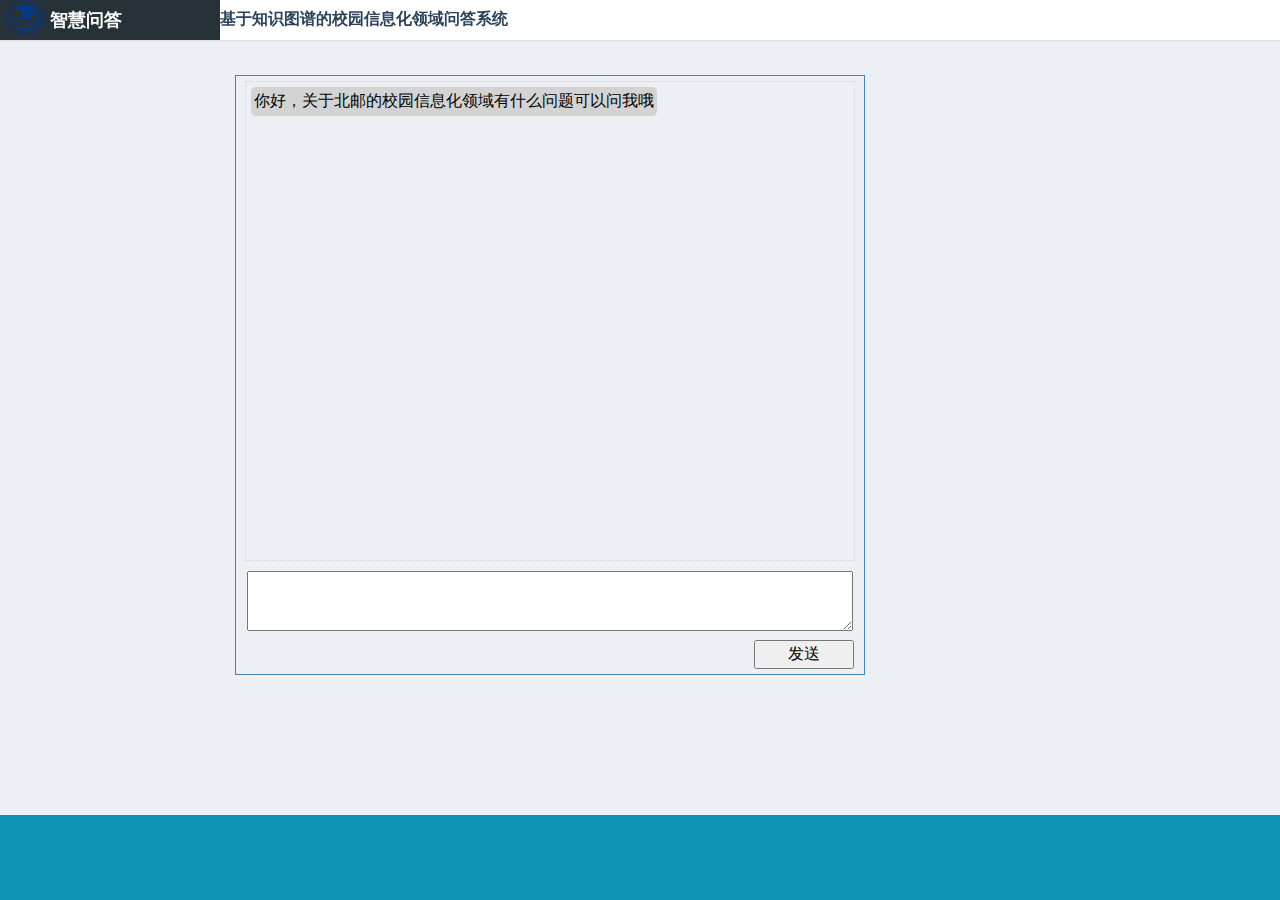
<file: templates/index1.html>
<!DOCTYPE html>
<html lang="en">

<head>
    <meta charset="utf-8">
    <meta name="viewport" content="width=device-width, initial-scale=1.0">
    <title>基于知识图谱的校园信息化领域问答系统</title>
    <!--Bootstrap Stylesheet [ REQUIRED ]-->
    <link href="../static/css/bootstrap.min.css" rel="stylesheet">
    <link rel="shortcut icon" href="../static/images/logo.jpg">
    <!--Nifty Stylesheet [ REQUIRED ]-->
    <link href="../static/css/nifty.min.css" rel="stylesheet">
    <!--Nifty Premium Icon [ DEMONSTRATION ]-->
    <link href="../static/css/nifty-demo-icons.min.css" rel="stylesheet">
    <!--Demo [ DEMONSTRATION ]-->
    <link href="../static/css/nifty-demo-icons.min.css" rel="stylesheet">
    <link href="../static/css/nifty-demo.min.css" rel="stylesheet">
    <link href="../static/css/font-awesome.min.css" rel="stylesheet">
    <link href="../static/css/wiki.css" rel="stylesheet">
    <!--JAVASCRIPT-->
    <!--=================================================-->
    <!--Pace - Page Load Progress Par [OPTIONAL]-->
    <link href="../static/css/pace.min.css" rel="stylesheet">

    <script src="../static/js/pace.min.js"></script>
    <!--jQuery [ REQUIRED ]-->
    <script src="../static/js/jquery-2.2.4.min.js"></script>
    <!--BootstrapJS [ RECOMMENDED ]-->
    <script src="../static/js/bootstrap.min.js"></script>
    <!--NiftyJS [ RECOMMENDED ]-->
    <script src="../static/js/nifty.min.js"></script>
    <script src="../static/js/icons.js"></script>
    <script src="../static/js/echarts.min.js"></script>
    <!--=================================================-->
    <!--Demo script [ DEMONSTRATION ]-->
    <script src="../static/js/nifty-demo.min.js"></script>
</head>
<style type="text/css">
    * {
        font-size: 16px;
        padding: 0;
        margin: 0;
    }
    html,
    body {
        font-size: 14px;
        font-family: "微软雅黑", Helvetica, Tahoma, Arial, sans-serif;
        color:#000;
        background-color: rgb(14, 146, 179);
        margin: 0;
        padding: 0;
    }
    #container {
        background-position: 100% 100%;
        background-size: 100% auto;
    }
    .main {
        position: relative;
        margin: 20px auto;
        border: 1px solid steelblue;
        width: 630px;
        height: 600px;
    }
    .msgInput {
        display: block;
        width: 606px;
        height: 60px;
        margin: 10px auto;
    }

    .sendbtn {
        position: absolute;
        width: 100px;
        height: 29px;
        bottom: 5px;
        right: 10px;
    }

    .content {
        list-style: none;
        width: 610px;
        height: 480px;
        margin: 5px auto;
        border: 1px dotted #D1D3D6;
        overflow-y: scroll;
    }

    .msgContent {
        width: auto;
        max-width: 450px;
        height: auto;
        word-break: break-all;
        margin: 5px;
        padding: 3px;
        border-radius: 5px;
    }

    .content .left {
        float: left;
        text-align: left;
        background-color: lightgrey;
    }

    .content .right {
        float: right;
        text-align: right;
        background-color: yellowgreen;
    }
    

    img {
        border: 5%;
        width: auto;
        height: auto;
        max-height: 90%;
        max-width: 90%;
    }

    .cf:before,
    .cf:after {
        display: table;
        content: "";
    }

    .cf:after {
        clear: both;
    }

    .cf {
        *zoom: 1;
    }

    canvas {
        position: fixed;
        top: 0px;
    }
</style>
<script type="text/javascript">
    window.onload = function () {
        var input = document.getElementById('msg_input');//查找缓存
        document.getElementById('sendbtn').onclick = function () {
            sendMsg();
        }
        //enter键 发送
        document.onkeypress = function (event) {
            var e = event || window.event;
            var keycode = e.keyCode || e.which;
            console.log(e)
            if (keycode == 13) {//按下enter键
                sendMsg()
            }
        }
        function sendMsg() {
            var input = document.getElementById('msg_input');//查找缓存
            var ul = document.getElementById('content');
            var newLi = document.createElement('li');
            newLi.innerHTML = input.value;
            newLi.className = 'msgContent right';
            ul.appendChild(newLi);
            var div = document.createElement('div');
            div.style = 'clear:both';
            ul.appendChild(div);
            ajax({
                url: '/obtain_answer?question=' + input.value,
                success: function (res) {
                    console.log(res);
                    var newLi = document.createElement('li');
                    newLi.innerHTML = res;

                    newLi.className = 'msgContent left';
                    ul.appendChild(newLi);
                    var div = document.createElement('div');
                    div.style = 'clear:both';
                    ul.appendChild(div);
                    input.value = '';
                    newLi.scrollIntoView();//将元素滚动到可见位置
                }
            })

            input.value = '';
            newLi.scrollIntoView();//将元素滚动到可见位置
        }

    }

    function ajax(obj) {
        var xhr = null;
        if (window.ActiveXObject) {
            xhr = new ActiveXObject('Microsoft.XMLHTTP')
        } else {
            xhr = new XMLHttpRequest();
        }

        //打开与服务器的连接
        if (obj.method) {
            xhr.open(obj.method, obj.url, true);
        } else {
            xhr.open('get', obj.url, true);
        }
        xhr.setRequestHeader("Content-Type",
            "application/x-www-form-urlencoded");
        xhr.setRequestHeader("Authorization",
            "APPCODE 3e9dfb924f464e9593a95f9d2bbf4348")

        xhr.onreadystatechange = function () {

            if (xhr.readyState == 4) {
                //数据接收完毕
                if (xhr.status == 200) {
                    //console.log('请求成功',xhr.responseText)
                    if (obj.success) {
                        obj.success(xhr.responseText)
                    }

                } else {
                    //console.log(xhr.status,'请求出错')
                    if (obj.failure) {
                        obj.failure('请求失败')
                    }
                }
            }
        }
        if (obj.method == undefined || obj.method.toLowerCase() == 'get') {
            xhr.send(null);
        } else {
            xhr.send(obj.params);

        }
    }
</script>
<body>
    <div id="container" class="effect aside-float aside-bright mainnav-lg">

        <header id="navbar">
            <div id="navbar-container" class="boxed">

                <!--Brand logo & name-->
                <!--================================-->
                <div class="navbar-header">
                    <a href="{{ url_for('index') }}" class="navbar-brand">
                        <img src="../static/images/logo.jpg" alt="Nifty Logo" class="brand-icon">
                        <div class="brand-title">
                            <span class="brand-text">智慧问答</span>
                        </div>
                    </a>
                </div>
                <!--================================-->
                <!--End brand logo & name-->


                <!--Navbar Dropdown-->
                <!--================================-->
                <div class="navbar-content clearfix">
                    <ul class="nav navbar-top-links pull-left">
                        <h4>基于知识图谱的校园信息化领域问答系统</h4>
                    </ul>
                </div>
                <!--================================-->
                <!--End Navbar Dropdown-->

            </div>
        </header>
        <!--===================================================-->
        <!--END NAVBAR-->

        <div class="boxed">

            <!--CONTENT CONTAINER-->
            <!--===================================================-->
            <div id="content-container">

                <!--Page content-->
                <!--===================================================-->
                <div id="page-content">

                    <div class="row">
                        <div class="col-lg-6">
                            <canvas id="canvas" width="1293" height="717"></canvas>
                            <div id="main" class="main">
                                <ul id="content" class="content">
                                    <li class="msgContent left">你好，关于北邮的校园信息化领域有什么问题可以问我哦</li>
                                    <div style="clear: both"></div>
                                </ul>
                                <textarea id="msg_input" class="msgInput"></textarea>
                                <button id="sendbtn" class="sendbtn">发送</button>
                            </div>
                        </div>
                    </div>
                    <div class="row" style="height: 40px;"></div>
                </div>
                <!--===================================================-->
                <!--End page content-->


            </div>
            <!--===================================================-->
            <!--END CONTENT CONTAINER-->


        </div>

        <!-- FOOTER -->
        <!--===================================================-->
<!--        <footer id="footer">-->

<!--            <p class="pad-lft">Copyright&#0169; 2019 沈国鑫 &nbsp;&nbsp;|&nbsp;&nbsp;&nbsp;All Rights Reserved </p>-->

<!--        </footer>-->
        <!--===================================================-->
        <!-- END FOOTER -->

        <!-- SCROLL PAGE BUTTON -->
        <!--===================================================-->
<!--        <button class="scroll-top btn">-->
<!--            <i class="pci-chevron chevron-up"></i>-->
<!--        </button>-->
        <!--===================================================-->
    </div>
    <!--===================================================-->
    <!-- END OF CONTAINER -->

</body>

</html>
</file>
<file: static/css/nifty.min.css>
﻿html,body{min-width:290px;-ms-overflow-style:scrollbar}body{background-color:#ecf0f5;font-family:'Open Sans','Helvetica Neue',Helvetica,Arial,sans-serif;font-size:13px;font-weight:normal;font-variant:normal;color:#758697;-moz-osx-font-smoothing:grayscale;-webkit-font-smoothing:antialiased!important}h1,.h1{font-size:34px}h2,.h2{font-size:28px}h3,.h3{font-size:22px}h4,.h4{font-size:16px}h5,.h5{font-size:12px}h6,.h6{font-size:10px}h1,h2,h3,h4,h5,h6,.h1,.h2,.h3,.h4,.h5,.h6{font-weight:600;color:#2b425b}::selection{background-color:#42a5f5;color:#fff}::-moz-selection{background-color:#42a5f5;color:#fff}#container{min-height:100vh;height:auto;position:relative;min-width:290px;overflow:hidden}#container.boxed-layout{background-color:#dfe5ee}#content-container{position:relative;padding-top:80px;padding-bottom:80px;background-color:#ecf0f5}.fixed-fluid:after{content:'';display:block;clear:both}.fixed-fluid>.pull-xs-left{float:left;margin-right:15px}.fixed-fluid>.pull-xs-right{float:right;margin-left:15px}.fixed-fluid>.fixed-xs-160{width:160px}.fixed-fluid>.fixed-xs-200{width:200px}.fixed-fluid>.fixed-xs-250{width:250px}.fixed-fluid>.fixed-xs-300{width:300px}.fixed-fluid>.fixed-xs-350{width:350px}.fixed-fluid>.fluid{overflow:hidden}@media(min-width:768px){.fixed-fluid>.pull-sm-left{float:left;margin-right:15px}.fixed-fluid>.pull-sm-right{float:right;margin-left:15px}.fixed-fluid>.fixed-sm-160{width:160px}.fixed-fluid>.fixed-sm-200{width:200px}.fixed-fluid>.fixed-sm-250{width:250px}.fixed-fluid>.fixed-sm-300{width:300px}.fixed-fluid>.fixed-sm-350{width:350px}}@media(min-width:992px){.fixed-fluid>.pull-md-left{float:left;margin-right:15px}.fixed-fluid>.pull-md-right{float:right;margin-left:15px}.fixed-fluid>.fixed-md-160{width:160px}.fixed-fluid>.fixed-md-200{width:200px}.fixed-fluid>.fixed-md-250{width:250px}.fixed-fluid>.fixed-md-300{width:300px}.fixed-fluid>.fixed-md-350{width:350px}}@media(min-width:1200px){.fixed-fluid>.pull-lg-left{float:left;margin-right:15px}.fixed-fluid>.pull-lg-right{float:right;margin-left:15px}.fixed-fluid>.fixed-lg-160{width:160px}.fixed-fluid>.fixed-lg-200{width:200px}.fixed-fluid>.fixed-lg-250{width:250px}.fixed-fluid>.fixed-lg-300{width:300px}.fixed-fluid>.fixed-lg-350{width:350px}}#page-title{padding:10px 15px;width:100%;color:#2b425b}.page-header{border:0 none;font-size:1.7em;font-weight:normal;margin:0;padding:10px 0}.page-header .label{margin-right:.5em}#page-content{padding:15px 15px 0}#page-content:not(:first-class){padding:5px 15px 0}.searchbox{margin-right:-20px}.searchbox button{border:0;background:0;padding:2px 5px;margin-top:2px;position:relative;left:-28px;font-size:14px;z-index:2}.searchbox .custom-search-form{margin-right:-5px}.searchbox .custom-search-form .input-group-btn{position:static}.searchbox .custom-search-form .input-group-btn:before{content:"";display:block;height:2px;position:absolute;bottom:-1px;background-color:#42a5f5;z-index:99;left:50%;right:50%;transition:left .3s,right .3s}.searchbox .custom-search-form input{background-color:transparent;border-color:transparent;padding-right:30px}.searchbox>.input-group.custom-search-form input{border-radius:0;border-bottom:1px solid rgba(0,0,0,0.05)}.searchbox>.input-group input:focus ~ .input-group-btn:before{content:"";left:0;right:25px;transition:left .3s,right .3s}@media(min-width:768px){#content-container{padding-top:40px}#page-title{display:table;table-layout:fixed;padding-bottom:0}.page-header,.searchbox{display:table-cell;vertical-align:middle}.searchbox{width:300px}.searchbox .form-control{background-color:transparent}}@media(min-width:992px){.searchbox{margin-right:-25px}.searchbox .custom-search-form{margin-right:0}}.cls-container{background-color:#ecf0f5;text-align:center}.cls-container,.cls-container a,.cls-container a:hover,.cls-container a:focus{color:#647484}.bg-img{position:absolute;top:0;bottom:0;left:0;right:0;opacity:.8;background-position:center center;background-repeat:no-repeat;background-attachment:fixed;-webkit-background-size:cover;-moz-background-size:cover;-o-background-size:cover;background-size:cover}.bg-img ~ .cls-content .panel{background-color:#fff;box-shadow:0 0 20px rgba(0,0,0,0.15)}.cls-header{position:relative;background-color:rgba(0,0,0,0.03)}.cls-header.cls-header-lg .cls-brand .brand-icon{width:60px;height:60px}#container.cls-container .cls-header .cls-header.cls-header-lg .cls-brand .brand-title{font-size:27px}.cls-brand{display:inline-block;padding:5px 0}.cls-brand .brand-icon{padding:0}.cls-header-lg .cls-brand{line-height:60px}.cls-header-sm .cls-brand{line-height:1.42857}#container.cls-container .cls-brand .brand-icon,#container.cls-container .cls-brand .brand-title{background-color:transparent;color:inherit;float:none;display:inline-block;line-height:22px;font-size:20px;font-weight:600;padding:5px;vertical-align:middle;width:auto}.cls-content{padding:50px 15px 15px;padding-top:10vh;position:relative}.cls-content .error-code{font-size:120px;font-weight:400;margin-bottom:50px}.cls-content .error-search{max-width:512px;margin:0 auto}.cls-content .cls-content-sm,.cls-content .cls-content-lg{width:70%;min-width:270px;margin:0 auto;position:relative;background-color:transparent;border:0;box-shadow:none}@media(min-width:768px){.cls-content .cls-content-sm{width:350px}.cls-content .cls-content-lg{width:550px}}@media(min-width:1200px){#container.boxed-layout,#container.boxed-layout.navbar-fixed #navbar{background-color:#637a8b}#container.boxed-layout .boxed,#container.boxed-layout #footer{max-width:1128px}#container.boxed-layout .boxed{margin:45px auto 0}#container.boxed-layout #footer{margin:0 auto;bottom:0}#container.boxed-layout>.boxed{position:relative;overflow:hidden}#container.boxed-layout.reveal #content-container,#container.boxed-layout #content-container{min-height:94vh}#container.boxed-layout #aside-container{min-height:100%}#container.boxed-layout.mainnav-in:not(.slide)>#footer{left:0!important;padding-left:220px}#container.boxed-layout.mainnav-fixed:not(.navbar-fixed) #mainnav-container.affix-top{left:0!important}#container.boxed-layout.mainnav-fixed.mainnav-in #mainnav-container{width:220px;overflow:hidden}#container.boxed-layout.mainnav-fixed.mainnav-out:not(.reveal) #mainnav-container{width:0}#container.boxed-layout.mainnav-fixed #mainnav-container.affix,#container.boxed-layout.mainnav-fixed #mainnav-container.affix-top{-webkit-transition-property:width;transition-property:width}#container.boxed-layout.mainnav-fixed .boxed{margin-bottom:0}#container.boxed-layout.aside-fixed #aside-container{width:0;overflow:hidden}#container.boxed-layout.aside-fixed.aside-in #aside-container{width:255px;overflow:hidden}#container.boxed-layout.aside-fixed.aside-left.mainnav-lg #aside-container.affix-top{left:220px}#container.boxed-layout.aside-fixed.aside-left.mainnav-sm #aside-container.affix-top{left:50px}#container.boxed-layout.aside-fixed.mainnav-lg #aside-container.affix-top,#container.boxed-layout.aside-fixed.mainnav-sm #aside-container.affix-top{-ms-transform:translateX(0)!important;-webkit-transform:translateX(0)!important;transform:translateX(0)!important}#container.boxed-layout.footer-fixed .boxed{margin-bottom:0}}@media(min-width:1900px){#container.boxed-layout .boxed,#container.boxed-layout #footer{max-width:1280px}}.nano{position:relative;width:100%;height:100%;overflow:hidden}.nano>.nano-content{position:absolute;overflow:scroll;overflow-x:hidden;top:0;right:0;bottom:0;left:0}.nano>.nano-content::-webkit-scrollbar{display:none}.nano>.nano-content:focus{outline:0!important}.nano>.nano-pane{background-color:rgba(128,128,128,0.5);position:absolute;width:4px;right:0;top:0;bottom:0;opacity:0;transition:opacity .2s}.nano>.nano-pane>.nano-slider{background-color:rgba(0,116,255,0.5);position:relative;margin:0;border-radius:0}.nano-hide.nano>.nano-pane{display:none!important}.has-scrollbar>.nano-content::-webkit-scrollbar{display:block}.nano:hover>.nano-pane,.nano-pane.active,.nano-pane.flashed{opacity:.99}.pace .pace-progress,.nano>.nano-pane>.nano-slider{background-color:#1ab394}.pace .pace-progress-inner{box-shadow:0 0 10px #42a5f5,0 0 5px #42a5f5}.pace .pace-activity{background-color:#42a5f5}.nano>.nano-pane>.nano-slider{opacity:.85}#navbar{position:absolute;width:100%;z-index:10;background-color:#ecf0f5;left:0;top:0}#navbar-container{box-shadow:0 0 2px 0 rgba(0,0,0,0.2)}.navbar-header{left:0;position:relative;float:none;background-color:#263238}.navbar-content{position:relative;left:0;background-color:#fff}.navbar-aside-icon>*:before{background-color:#758697!important;box-shadow:0 .45em 0 #758697,0 .9em 0 #758697!important}.navbar-brand{background-color:transparent;color:#fff;padding:0;height:40px;position:relative;z-index:2;overflow:hidden;width:220px}.navbar-brand:hover,.navbar-brand:focus{color:#fff}.brand-title,.brand-icon{display:block;line-height:40px}.brand-icon{width:40px;height:40px;float:left;margin:0 5px}.brand-text{display:block;font-size:18px;font-weight:600}.navbar-icon-color,.navbar-top-links>li>a:focus:not(.mainnav-toggle)>i,.navbar-top-links>li>a:hover:not(.mainnav-toggle)>i{color:#6d7e90;transition:color .4s}.navbar-top-links>li{float:left}.navbar-top-links>li>a{display:table-cell;padding:0 12px;vertical-align:middle;height:40px;color:#758697;transition:all .4s}.navbar-top-links>li>a:not(.mainnav-toggle)>i{color:#758697;transition:color .4s}.navbar-top-links>li>a:focus{background-color:transparent}.navbar-top-links>li>a:hover{background-color:#f2f2f2;color:#6f8193;transition:all .4s}.navbar-top-links>li>a>i{font-size:1.2em;line-height:.75em}.navbar-top-links:first-child>li{border-right:1px solid rgba(0,0,0,0.05)}.navbar-top-links:last-child>li{border-left:1px solid rgba(0,0,0,0.05)}.navbar-top-links>.open>a,.navbar-top-links>.open>a:focus{background-color:#f2f2f2;color:#758697}.navbar-top-links .dropdown-menu .panel-body{padding:0}.navbar-top-links .dropdown-menu .nano:not(.scrollable){max-height:180px}.navbar-top-links .dropdown-menu .nano:not(.scrollable) .nano-content{position:static}.navbar-top-links .tgl-menu-btn{position:absolute;top:-100%;right:0}.navbar-top-links .tgl-menu-btn>a,.navbar-top-links .tgl-menu-btn>a:hover,.navbar-top-links .tgl-menu-btn>a:focus{color:#fff}.navbar-top-links .tgl-menu-btn>a:hover,.navbar-top-links .tgl-menu-btn a:focus{background-color:transparent}.navbar-top-links .head-list{list-style:none;padding:0;margin:0}.navbar-top-links .head-list li a{display:block;padding:10px 15px;background:transparent}.navbar-top-links .head-list li a:hover{background:rgba(0,0,0,0.05);color:#758697}.badge-header{position:absolute;font-size:.85em;font-weight:normal;top:50%;margin-top:-1.5em;min-width:1.85em;padding:3px 5px;right:3px}.badge-header:empty{display:inline;border-radius:50%;min-width:0;padding:5px;right:.55em;top:2.2em;animation-iteration-count:5}.navbar-top-links .dropdown-menu .nano{max-height:265px}.img-user{width:32px;height:32px;box-shadow:0 0 0 2px rgba(0,0,0,0.1)}#dropdown-user .ic-user{font-size:1.5em;line-height:40px}.username{float:right;white-space:nowrap;line-height:40px;margin:0 10px}@media(min-width:768px){#dropdown-user>.dropdown-toggle img{-webkit-transform:translateY(4px);-ms-transform:translateY(4px);transform:translateY(4px)}#navbar{background-color:transparent}.navbar-header{float:left;background-color:transparent}.navbar-header:before{content:'';position:absolute;display:block;width:100%;height:40px;background-color:#263238}#container.mainnav-out .navbar-header:before{width:0}#container.mainnav-in .navbar-header:before{width:100%}#navbar-container{background-color:#fff}.navbar-content{margin-left:220px;background-color:transparent}#navbar .brand-title{padding:0 1.5em 0 40px}#container.mainnav-in .navbar-brand,#container.mainnav-lg .navbar-brand,#container.mainnav-in .brand-title,#container.mainnav-lg .brand-title{width:220px}#container.mainnav-in .brand-icon,#container.mainnav-sm .brand-icon,#container.mainnav-lg .brand-icon{background-color:transparent}#container.mainnav-in .brand-title,#container.mainnav-sm .brand-title,#container.mainnav-lg .brand-title{color:#fff}#container.effect .brand-title,#container.effect.mainnav-in .brand-title,#container.effect.mainnav-sm .brand-title,#container.effect.mainnav-lg .brand-title{transition:color .35s}.navbar-middle{position:static}.navbar-top-links .tgl-menu-btn{position:static}.navbar-top-links .tgl-menu-btn>a,.navbar-top-links .tgl-menu-btn>a:hover{color:#758697}.navbar-top-links .tgl-menu-btn>a:focus{background-color:transparent;color:#758697}}#container.navbar-fixed>#navbar{position:fixed}#container.navbar-fixed>#navbar .shadow{box-shadow:0 1px 3px 0 rgba(0,0,0,0.1)}#container.navbar-fixed .navbar-top-links .dropdown-menu .nano>.nano-content{position:absolute}@media(max-width:760px){#container.navbar-fixed .navbar-top-links .dropdown-menu .nano{max-height:110px}}#mainnav-container{position:absolute;width:220px;left:-220px;padding-top:40px;top:0;bottom:0;z-index:4;min-height:100%}#mainnav{height:100%;background-color:#263238}#mainnav .list-header{font-weight:600;color:#747e88}#mainnav .list-divider{border-color:rgba(0,0,0,0.1);margin:10px 0}#mainnav-menu-wrap{height:100%}#mainnav-shortcut{overflow:hidden}#container:not(.mainnav-sm) #mainnav-shortcut{margin-top:10px;margin-bottom:10px}#container:not(.mainnav-sm) #mainnav-menu-wrap>.nano>.nano-content{padding-top:20px}#container:not(.mainnav-sm) #mainnav-menu{margin-top:10px}#container:not(.mainnav-sm) .mainnav-profile{margin-top:-20px}.mainnav-sm .mainnav-profile{visibility:hidden;max-height:0;overflow:hidden;opacity:0;margin:0}.mainnav-profile{color:#fff;opacity:1;margin-bottom:7px;max-height:350px}.mainnav-profile .mnp-name{color:#fff;margin:0;font-size:1.1em;font-weight:600}.mainnav-profile .dropdown-caret,.mainnav-profile .mnp-desc{color:#fff}.mainnav-profile .profile-wrap{padding:30px 20px 12px;background-image:url('../images/nav-profile.png');background-size:cover}#mainnav .mainnav-profile .list-group{border-top:1px solid rgba(0,0,0,0.1);border-bottom:1px solid rgba(0,0,0,0.1);background-color:#202a2f;margin:0}#mainnav .mainnav-profile .list-group-item{color:#abb1b7;padding:12px 20px}#mainnav .mainnav-profile .list-group-item:hover{color:#fff;background-color:transparent}#mainnav-menu ul,.mainnav-widget ul,.menu-popover ul{list-style:none;padding-left:0}#mainnav li .arrow{float:right;line-height:1.42857}#mainnav li .arrow:before{content:'';border-style:solid;border-width:.1em .1em 0 0;display:inline-block;height:.4em;left:0;position:relative;top:0;width:.4em;-webkit-transform:rotate(45deg);-ms-transform:rotate(45deg);transform:rotate(45deg)}#mainnav li.active>a>.arrow:before{-webkit-transform:rotate(135deg);-ms-transform:rotate(135deg);transform:rotate(135deg)}#mainnav-menu a{display:block;color:#abb1b7;padding:12px 20px}#mainnav-menu a strong{font-weight:600}#mainnav-menu>li>a:hover,#mainnav-menu>li>a:active{color:#fff}#mainnav-menu>li>a.hover{color:#fff;background-color:#2c3a41;box-shadow:inset 2px 0 0 0 #1ab394}#mainnav-menu>.active-link>a,#mainnav-menu>.active-link>a:hover{color:#fff;padding-left:20px;font-weight:600;box-shadow:inset 2px 0 0 0 #1ab394}#mainnav-menu>.active-sub>a,#mainnav-menu>.active-sub>a:hover{color:#fff;font-weight:600}#mainnav-menu>.active{border-top:1px solid rgba(0,0,0,0.1);border-bottom:1px solid rgba(0,0,0,0.1);background-color:#202a2f}#mainnav-menu>.active .active{border-top:1px solid rgba(0,0,0,0.1);border-bottom:1px solid rgba(0,0,0,0.1);background-color:#1c2429}#mainnav-menu ul .list-header{padding:10px 20px 12px 55px}#mainnav-menu ul ul a{padding:10px 20px 12px 65px}#mainnav-menu i{padding:0 10px 0 0;font-size:1.15em}#mainnav-menu .hide-lg{display:none}#mainnav-menu ul a,.menu-popover .sub-menu ul a{padding:10px 20px 12px 53px}#mainnav-menu ul a:hover,.menu-popover .sub-menu ul a:hover{color:#fff}#mainnav-menu ul ul a:hover,.menu-popover .sub-menu ul ul a:hover{color:#fff}#mainnav-menu ul .active-link a,.menu-popover .sub-menu ul .active-link a{font-weight:600;color:#fff;box-shadow:inset 2px 0 0 0 #1ab394}#container.mainnav-sm #mainnav-menu>.active-link>a,#container.mainnav-sm #mainnav-menu>.active-sub>a,#container.mainnav-sm #mainnav-menu>.active-link a:hover,#container.mainnav-sm #mainnav-menu>.active-sub a:hover{background-color:#1ab394;box-shadow:none}#mainnav-shortcut{max-height:1.7em;overflow:hidden}#mainnav-shortcut ul{width:100%;margin:0;padding:0}#mainnav-shortcut li{padding:0;vertical-align:middle;text-align:center}#mainnav-shortcut .shortcut-grid{display:table;border:0;width:100%;height:1.7em;color:#fff}#mainnav-shortcut .shortcut-grid>i{display:table-cell;vertical-align:middle;font-size:15px}#mainnav-shortcut .shortcut-grid>span{display:table-cell;vertical-align:middle}#container.mainnav-sm #mainnav-shortcut{max-height:250px}#container.mainnav-sm #mainnav-shortcut>ul>li{width:100%;text-align:left}#container.mainnav-sm #mainnav-shortcut>ul>li .shortcut-grid{height:auto;display:block;padding:12px 18.5px}#container.mainnav-sm #mainnav-shortcut>ul>li i{font-size:13px;line-height:1.42857}#container.mainnav-sm #mainnav-shortcut .shortcut-grid>.hide-sm{display:none}.mainnav-widget{background-color:rgba(0,0,0,0.05);color:#abb1b7}.mainnav-widget-content{padding:10px 15px}.mainnav-widget .show-small a{display:none}#container.mainnav-fixed #mainnav-container{position:fixed}#container.mainnav-fixed #mainnav{height:100%;height:100vh}#container.mainnav-fixed #mainnav .nano-content{position:absolute}@media(min-width:768px){#container.mainnav-fixed #mainnav-menu-wrap{height:100%}#container.mainnav-sm #mainnav .menu-popover .nano>.nano-content{top:auto;max-height:100%;position:absolute}#container.mainnav-sm #mainnav .menu-popover .nano-content{position:static}}#container.mainnav-fixed:not(.navbar-fixed) #mainnav-container.affix{top:-40px;position:fixed}#container.mainnav-fixed:not(.navbar-fixed) #mainnav-container.affix-top{top:0;position:absolute}#container.mainnav-fixed:not(.navbar-fixed) #mainnav-container.affix-top #mainnav-menu-wrap>.nano>.nano-content{bottom:40px}@media(min-width:992px){#container.mainnav-lg #mainnav-container{left:0}#container.mainnav-lg #footer,#container.mainnav-lg #content-container{padding-left:220px}}@media(min-width:768px) and (max-width:991px){#container.mainnav-lg #content-container,#container.mainnav-lg #footer{left:220px}#container.mainnav-lg .tgl-menu-btn{right:220px}#container.mainnav-lg #mainnav-container{left:0}#container.mainnav-lg #mainnav-menu-wrap{height:100%}}@media(min-width:768px){#mainnav-menu .list-header,#mainnav-menu .list-divider,#mainnav-menu .menu-title,#mainnav-menu .arrow,#mainnav-menu .menu-title>.label,#mainnav-menu .menu-title>.badge{opacity:1}.mainnav-sm #mainnav-menu .list-header,.mainnav-sm #mainnav-menu .list-divider,.mainnav-sm #mainnav-menu .menu-title,.mainnav-sm #mainnav-menu .arrow,.mainnav-sm #mainnav-menu .menu-title>.label,.mainnav-sm #mainnav-menu .menu-title>.badge{padding-top:0;padding-bottom:0;margin:0;height:0;opacity:0}#container.mainnav-sm .brand-icon{width:40px;height:40px;margin:0 5px;transform:translateY(0)}#container.mainnav-sm .shortcut-grid:hover{box-shadow:inset 2px 0 0 0 #1ab394}#container.mainnav-sm .shortcut-grid:hover,#container.mainnav-sm .popover.mainnav-shortcut{background-color:#2c3a41;color:#fff}#container.mainnav-sm #mainnav-menu a{white-space:nowrap;position:relative;padding:12px 0 12px 18.5px}#container.mainnav-sm #mainnav-menu a:hover{box-shadow:inset 2px 0 0 0 #1ab394}#container.mainnav-sm #mainnav-menu a .badge{margin-top:-1.5em}#container.mainnav-sm #mainnav-menu a .badge{position:absolute;padding:3px 7px;right:2px;top:25%}#container.mainnav-sm #mainnav-menu a i{display:inline}#container.mainnav-sm #mainnav-menu .active-link>a,#container.mainnav-sm #mainnav-menu .active-sub>a{color:#fff}#container.mainnav-sm #mainnav-menu .collapse{display:none;height:0!important}#container.mainnav-sm #mainnav-container,#container.mainnav-sm #navbar .navbar-brand{width:50px;left:0}#container.mainnav-sm #navbar .navbar-content{margin-left:50px}#container.mainnav-sm #content-container,#container.mainnav-sm #footer{padding-left:50px;left:0}#container.mainnav-sm #mainnav{position:relative}#container.mainnav-sm #mainnav .mainnav-widget>.show-small a{display:block;color:#abb1b7;padding:12px 0 12px 18.5px}#container.mainnav-sm #mainnav .mainnav-widget>.show-small a:hover{color:#fff;box-shadow:inset 2px 0 0 0 #1ab394;transition:background-color .2s,padding-left .3s,box-shadow .4s}#container.mainnav-sm #mainnav .mainnav-widget>.hide-small{display:none}#container.mainnav-sm #mainnav .mainnav-widget .hover{color:#fff;background-color:#2c3a41}.top-auto{top:auto!important}#mainnav .menu-popover .nano>.nano-content{position:absolute}#mainnav-menu ul ul a:hover,.menu-popover .sub-menu ul ul a:hover{background-color:rgba(0,0,0,0.0005)}.menu-popover{left:50px!important}.menu-popover .sub-menu{overflow:hidden}.menu-popover .sub-menu .pop-in{display:block;visibility:visible}.menu-popover .sub-menu ul{background-color:#202a2f}.menu-popover .sub-menu ul ul{background-color:#1c2429}.menu-popover .sub-menu ul ul>li>a{padding-left:27px}.menu-popover .sub-menu ul ul>li>a:hover{color:#fff}.menu-popover .sub-menu ul a:hover{color:#fff}.menu-popover .sub-menu ul li>a{display:block;color:#abb1b7;padding:12px 17px}.menu-popover .single-content{color:#fff;background-color:#2c3a41}.menu-popover.popover{width:220px;padding:0;border:0;border-radius:0;background-color:#222d32;color:#fff;position:absolute;box-shadow:none;margin-left:0}.menu-popover.popover.in{-webkit-animation:fadeIn .3s;animation:fadeIn .3s}.menu-popover>.popover-title{border:0;border-radius:0;padding:14px 20px;background-color:#2c3a41;font-size:1.05em;font-weight:600;position:relative;z-index:5;color:#fff}.menu-popover>.popover-title strong{font-weight:300}.menu-popover>.popover-content{padding:0;width:100%;position:absolute;border-radius:0}.menu-popover>.popover-content>.single-content{padding:12px 14px;display:block;white-space:nowrap}.menu-popover>.popover-content>.single-content strong{font-weight:300}.menu-popover>.popover-content>.single-content .label,.menu-popover>.popover-content>.single-content .badge{margin-left:10px;float:none!important}.menu-popover ul{width:220px;margin-bottom:0}.menu-popover .mainnav-widget-content{background-color:#2c3a41}.menu-popover .mainnav-widget-content>.list-group{display:block;width:auto}}.popover.mainnav-shortcut{white-space:nowrap}.popover.mainnav-shortcut .popover-content{padding:12px 15px}.mainnav-sm .popover.mainnav-shortcut{display:block!important;border:0;margin-top:-42.57141px;margin-left:-1px;padding:0;box-shadow:none;overflow:hidden;width:auto;max-width:300px;border-radius:0;background-color:#222d32;color:#fff;left:50px!important}.mainnav-sm .popover.mainnav-shortcut.in{-webkit-animation:fadeIn .3s;animation:fadeIn .3s}.mainnav-sm .popover.mainnav-shortcut.in .popover-content{height:100%;margin:0}.mainnav-sm .popover.mainnav-shortcut>.arrow{display:none}@-webkit-keyframes fadeIn{from{opacity:0}to{opacity:1}}@keyframes fadeIn{from{opacity:0}to{opacity:1}}#container.mainnav-in.footer-fixed #footer,#container.mainnav-in #navbar,#container.mainnav-in #content-container,#container.mainnav-in #footer{left:220px}#container.mainnav-out #content-container,#container.mainnav-in #mainnav-container{left:0}#container.mainnav-in .navbar-header{left:-220px}#container.mainnav-in .tgl-menu-btn{right:220px}#container.mainnav-in #mainnav-menu-wrap{height:100%}@media(min-width:768px){#container.mainnav-in.easeInBack:not(.boxed-layout) #mainnav-container{box-shadow:-20px 0 0 0 #263238}#container.mainnav-in #navbar,#container.mainnav-in .navbar-header{left:0}#container.mainnav-in .tgl-menu-btn{right:0}#container.mainnav-in.aside-in #aside-container{right:-220px}#container.mainnav-out .brand-title{background-color:transparent;color:#758697}}@media(min-width:768px){#container.reveal #content-container{min-height:100vh}#container.mainnav-out.reveal #content-container,#container.mainnav-in.reveal #content-container{z-index:7}#container.mainnav-in.reveal.aside-in #aside-container{right:-220px}#container.mainnav-in.reveal.aside-in #footer{left:220px}#container.mainnav-out.reveal #aside-container,#container.mainnav-in.reveal #aside-container{z-index:9}#container.mainnav-out.reveal.aside-left:not(.aside-in) #aside-container,#container.mainnav-in.reveal.aside-left:not(.aside-in) #aside-container{left:-220px}#container.mainnav-out.reveal #footer,#container.mainnav-in.reveal #footer{z-index:8}#container.mainnav-out.reveal #mainnav-container{left:-220px}#container.mainnav-in.reveal.slide .navbar-header:before,#container.mainnav-out.reveal.slide .navbar-header:before,#container.mainnav-out.reveal:not(.slide) #mainnav-container,#container.mainnav-in.reveal:not(.slide) #mainnav-container{left:0;-webkit-transition-duration:0;transition-duration:0}}@media(min-width:768px){#container.mainnav-in.slide #navbar,#container.mainnav-in.slide #content-container,#container.mainnav-in.slide #footer{left:0}#container.mainnav-in.slide.aside-in.aside-left #aside-container{left:0}#container.mainnav-in.slide.aside-in #aside-container{right:0}}#container #aside-container{padding:0 20px;position:relative;top:0;z-index:3}#container #aside-container .nano-content{position:static;outline:0}#container #aside .list-link li a:not(.btn){color:#d1d1d1}#container #aside .list-link li a:not(.btn):hover{color:#fff}#container #aside .badge-stat{color:#32424a}#container #aside .text-main{color:#fff}#container.aside-float.aside-in #aside-container{box-shadow:0 0 5px 6px rgba(0,0,0,0.15)}#aside{background-color:#32424a;color:#fff;overflow:hidden;-webkit-transform-style:preserve-3d;-webkit-backface-visibility:hidden;-webkit-perspective:1000;-webkit-transform:translateZ(0)}#aside a:not(.btn):not(.btn-link){color:inherit}#aside.aside-xs-in{max-height:none;overflow:hidden;margin-bottom:70px}#aside .bord-all,#aside .bord-top,#aside .bord-btm,#aside .bord-left,#aside .bord-rgt,#aside .bord-hor,#aside .bord-ver,#aside .list-divider{border-color:#394a53}#aside .btn-link{color:#fff}#aside .text-muted{color:#849eab}#aside hr{border-color:rgba(0,0,0,0.15)}#aside-container #aside .nav-tabs.nav-justified>li{display:table-cell;width:1%}#aside-container #aside .nav-tabs li{border-bottom:1px solid #28353b}#aside-container #aside .nav-tabs li>a{border-radius:0;border:0;background-color:#32424a;padding:.9em 0;margin:0}#aside-container #aside .nav-tabs li>a>i{font-size:1.35em;vertical-align:sub}#aside-container #aside .nav-tabs li>a:before{content:'';display:block;background:#42a5f5;height:2px;position:absolute;bottom:-1px;left:50%;right:50%;transition:left .05s,right .05s}#aside-container #aside .nav-tabs li:first-child>a{border-left:0}#aside-container #aside .nav-tabs li:last-child>a{border-right:0}#aside-container #aside .nav-tabs li:not(.active) a{opacity:.5}#aside-container #aside .nav-tabs .active a:before{content:'';display:block;background:#42a5f5;height:2px;position:absolute;bottom:-1px;left:0;right:0;transition:left .15s,right .15s}#aside-container #aside .tab-content{padding:5px 0}#container.aside-bright #aside .nav-tabs li{border-bottom:1px solid #f2f2f2}#container.aside-bright #aside .nav-tabs li>a{background-color:#fff}@media(max-width:760px){#container>div>#aside-container{top:40px}#container.aside-left.aside-in #aside-container{left:0;right:auto}#container.aside-left #aside-container{left:-255px;right:auto}#container.aside-left.mainnav-sm #content-container,#container.aside-left.mainnav-sm #footer{padding-left:0}}@media(min-width:768px){#container.mainnav-sm.aside-left.aside-in #aside-container{left:50px;right:auto}#container.mainnav-sm.aside-left.aside-in #content-container,#container.mainnav-sm.aside-left.aside-in #footer{padding-left:220px}div#container.mainnav-lg.aside-left.aside-in #content-container,div#container.mainnav-lg.aside-left.aside-in #footer{padding-left:220px;text-align:left}}#aside{padding-top:40px;visibility:visible;background-color:#32424a;height:100%}#container #aside-container{padding:0;position:absolute;width:255px;height:auto;left:auto;right:-255px;top:0;bottom:0;min-height:100vh;overflow:hidden;z-index:3}#container #aside-container .nano-content{position:absolute}#container #content-container,#container #footer{padding-right:0}#container.mainnav-in:not(.slide) #footer,#container.mainnav-in #content-container{padding-right:0}@media(min-width:1024px){#container.aside-in #aside{padding-top:40px}#container.aside-in:not(.aside-float) #content-container{padding-right:255px}#container.aside-in.aside-left:not(.aside-float) #content-container,#container.aside-in.aside-left:not(.aside-float) #footer{padding-left:255px;padding-right:0}#container.aside-in:not(.aside-float) #content-container,#container.aside-in:not(.aside-float) #footer{padding-right:255px}#container.aside-in.aside-left:not(.aside-float) #content-container,#container.aside-in.aside-left:not(.aside-float) #footer{padding-left:255px;padding-right:0}#container.aside-in.aside-left.mainnav-lg:not(.aside-float) #content-container,#container.aside-in.aside-left.mainnav-lg:not(.aside-float) #footer{padding-left:475px;padding-right:0}#container.aside-in.aside-left.mainnav-lg #aside-container{left:220px;right:auto}#container.aside-in.aside-left.mainnav-sm:not(.aside-float) #content-container,#container.aside-in.aside-left.mainnav-sm:not(.aside-float) #footer{padding-left:305px;padding-right:0}#container.aside-in.aside-left.mainnav-sm #aside-container{left:50px;right:auto}#container.aside-in.aside-left.mainnav-in #aside-container{left:220px;right:auto}}#container.aside-in #aside-container{left:auto;right:0}#container.aside-in.aside-left.mainnav-in #aside-container{left:220px;right:auto}@media(min-width:768px){#container.aside-left #aside-container,#container.aside-in.aside-left #aside-container{left:0;right:auto}#container.aside-left.mainnav-sm #aside-container{left:-205px}#container.aside-left.mainnav-sm:not(.aside-float) #content-container,#container.aside-left.mainnav-sm:not(.aside-float) #footer{padding-left:50px}#container.aside-left.mainnav-out:not(.aside-in) #aside-container{left:-220px}}#container.aside-fixed #aside-container{position:fixed}#container.aside-fixed #aside{height:100%}#container.aside-fixed #aside .nano-content{position:absolute}#container.aside-fixed:not(.navbar-fixed) #aside-container.affix{top:-40px;position:fixed}#container.aside-fixed:not(.navbar-fixed) #aside-container.affix-top{top:0;position:absolute}#container.aside-bright #aside{background-color:#fff;border:1px solid #dbe3ec;color:#758697}#container.aside-bright #aside .badge-stat{color:#fff}#container.aside-bright #aside .text-main{color:#2b425b}#container.aside-bright #aside .text-light{color:#758697}#container.aside-bright #aside hr{border-color:#e9e9e9}#container.aside-bright #aside .bord-all,#container.aside-bright #aside .bord-top,#container.aside-bright #aside .bord-btm,#container.aside-bright #aside .bord-lft,#container.aside-bright #aside .bord-rgt,#container.aside-bright #aside .bord-hor,#container.aside-bright #aside .bord-ver,#container.aside-bright #aside .list-divider{border-color:#d3dce8}#container.aside-bright #aside .text-muted{color:#afb9c3}#container.aside-bright #aside .progress{background-color:#e6e6e6}#container.aside-bright #aside .list-link li a:not(.btn){color:#8493a2}#container.aside-bright #aside .list-link li a:not(.btn):hover{color:#758697}#container.aside-bright #aside a:not(.btn){color:#758697}#container.aside-bright #aside a:not(.btn):hover,#container.aside-bright #aside a:not(.btn):focus{color:#5d6d7c}#container.aside-bright #aside .btn-link{color:#758697}#footer{border-top:1px solid rgba(0,0,0,0.07);background-color:#f3f5f9;color:#758697;position:absolute;padding-top:10px;bottom:0;z-index:2;left:0;right:0;height:35px}#footer p{margin-bottom:5px}.footer-list{margin-bottom:0}.footer-list>li{vertical-align:top}#container.footer-fixed #footer{left:0;position:fixed;bottom:0;margin-top:-35px;z-index:1}#footer .show-fixed{display:none}#footer .hide-fixed{display:block;height:100%}#container.footer-fixed #footer .show-fixed{display:block;height:100%}#container.footer-fixed #footer .hide-fixed{display:none}.collapsing{transition-duration:10ms}@media(min-width:1200px){.effect #navbar,.effect #content-container,.effect #mainnav-container,.effect #aside-container,.effect #footer,.effect .navbar-brand,.effect .navbar-content,.effect .navbar-header:before{transition-property:width,padding,left,right;transition-duration:.35s}.effect .navbar-content{transition-property:margin-left}.effect .mainnav-profile{transition:opacity .85s,max-height .35s}.effect #mainnav-shortcut{transition:max-height .7s}.effect #mainnav-shortcut li{transition:all .7s ease .1s}.effect#container.mainnav-sm #mainnav-shortcut{transition:max-height .7s linear .2s}.effect#container.mainnav-sm #mainnav-shortcut>ul>li{transition:all .5s ease}.mainnav-sm .effect #mainnav-menu .list-header,.mainnav-sm .effect #mainnav-menu .list-divider,.mainnav-sm .effect #mainnav-menu .menu-title,.mainnav-sm .effect #mainnav-menu .arrow,.mainnav-sm .effect #mainnav-menu .menu-title>.label{transition:opacity .5s,padding .5s linear .5s,color .1s,margin .5s linear .5s;transition-timing-function:cubic-bezier(0.28,1.02,0.36,1.145)}.effect .collapsing{transition-duration:.4s}.easeInQuart #navbar,.easeInQuart #content-container,.easeInQuart #mainnav-container,.easeInQuart #aside-container,.easeInQuart #footer,.easeInQuart .collapsing,.easeInQuart .navbar-brand,.easeInQuart .navbar-content,.easeInQuart .navbar-header:before{transition-duration:.35s;transition-timing-function:cubic-bezier(0.755,0.045,0.915,0.135)}.easeOutQuart #navbar,.easeOutQuart #content-container,.easeOutQuart #mainnav-container,.easeOutQuart #aside-container,.easeOutQuart #footer,.easeOutQuart .collapsing,.easeOutQuart .navbar-brand,.easeOutQuart .navbar-content,.easeOutQuart .navbar-header:before{transition-duration:.5s;transition-timing-function:cubic-bezier(0.015,0.77,0.04,0.985)}.easeInBack #navbar,.easeInBack #content-container,.easeInBack #mainnav-container,.easeInBack #aside-container,.easeInBack #footer,.easeInBack .collapsing,.easeInBack .navbar-brand,.easeInBack .navbar-content,.easeInBack .navbar-header:before{transition-duration:.35s;transition-timing-function:cubic-bezier(0.705,-0.155,0.735,0.045)}.easeOutBack #navbar,.easeOutBack #content-container,.easeOutBack #mainnav-container,.easeOutBack #aside-container,.easeOutBack #footer,.easeOutBack .collapsing,.easeOutBack .navbar-brand,.easeOutBack .navbar-content,.easeOutBack .navbar-header:before{transition-duration:.35s;transition-timing-function:cubic-bezier(0.28,1.02,0.36,1.145)}.easeInOutBack #navbar,.easeInOutBack #content-container,.easeInOutBack #mainnav-container,.easeInOutBack #aside-container,.easeInOutBack #footer,.easeInOutBack .collapsing,.easeInOutBack .navbar-brand,.easeInOutBack .navbar-content,.easeInOutBack .navbar-header:before{transition-duration:.5s;transition-timing-function:cubic-bezier(1,-0.28,0,1.275)}.steps #navbar,.steps #content-container,.steps #mainnav-container,.steps #aside-container,.steps #footer,.steps .collapsing,.steps .navbar-brand,.steps .navbar-content,.steps .navbar-header:before{transition-duration:.5s;transition-timing-function:cubic-bezier(0,0.955,1,0.045)}.jumping #navbar,.jumping #content-container,.jumping #mainnav-container,.jumping #aside-container,.jumping #footer,.jumping .collapsing,.jumping .navbar-brand,.jumping .navbar-content,.jumping .navbar-header:before{transition-duration:.7s;transition-timing-function:cubic-bezier(0.135,1.525,0,0.9)}.rubber #navbar,.rubber #content-container,.rubber #mainnav-container,.rubber #aside-container,.rubber #footer,.rubber .collapsing,.rubber .navbar-brand,.rubber .navbar-content,.rubber .navbar-header:before{transition-duration:.5s;transition-timing-function:cubic-bezier(0,1.65,1,-0.6)}}.open.mega-dropdown{position:static}.open.mega-dropdown>.mega-dropdown-toggle:before,.open.mega-dropdown>.mega-dropdown-toggle:after{content:"";border-left:7px solid transparent;border-right:7px solid transparent;display:block;height:0;position:absolute;width:0}.open.mega-dropdown>.mega-dropdown-toggle:before{border-bottom:7px solid #d0d0d0;margin:-8px 0 0 0;bottom:-10px}.open.mega-dropdown>.mega-dropdown-toggle:after{border-bottom:7px solid #fff;margin:-7px 0 0 0;bottom:-11px;z-index:10000}.navbar-top-links>.mega-dropdown>.dropdown-menu.mega-dropdown-menu{left:5px;right:5px;max-width:1250px}.dropdown-menu.mega-dropdown-menu{padding:15px}.dropdown-menu.mega-dropdown-menu:after{content:'';display:table;clear:both}.dropdown-menu.mega-dropdown-menu .list-unstyled .dropdown-header{font-size:1.2em;font-weight:600;padding:10px 4px}.dropdown-menu.mega-dropdown-menu .list-unstyled li a{display:block;padding:4px;background-color:transparent}.dropdown-menu.mega-dropdown-menu .list-unstyled li a:not(.disabled-link):hover{background-color:rgba(0,0,0,0.05)}.widget-header{padding:15px 15px 50px 15px;min-height:125px;position:relative;overflow:hidden}.widget-bg{position:absolute;top:0;left:0;min-width:100%;min-height:100%}.widget-title{position:relative}.widget-body{padding:50px 15px 15px;position:relative}.widget-img{position:absolute;width:64px;height:64px;left:50%;margin-left:-32px;top:-32px}.speech{position:relative;background:#b7dcfe;color:#317787;display:inline-block;border-radius:0;padding:12px 20px}.speech .media-heading{color:#317787;display:block;border-bottom:1px solid rgba(0,0,0,0.1);margin-bottom:10px;padding-bottom:5px;font-weight:600}.speech .media-heading:hover{text-decoration:underline}.speech-time{margin-top:20px;margin-bottom:0;font-size:.8em}.speech-right{text-align:right}.speech-right>.speech{background:#ffda87;color:#a07617;text-align:right}.speech-right>.speech .media-heading{color:#a07617}.speech-right>.speech:before{left:auto;right:0;border-top:7px solid transparent;border-bottom:7px solid transparent;border-left:7px solid #ffdc91;border-right:0;margin:15px -6px 0 0}.speech:before{content:"";display:block;position:absolute;width:0;height:0;left:0;top:0;border-top:7px solid transparent;border-bottom:7px solid transparent;border-right:7px solid #b7dcfe;margin:15px 0 0 -6px}.timeline{position:relative;padding-bottom:40px;background-color:#ecf0f5;color:#758697}.timeline:before,.timeline:after{background-color:#bec6ce;bottom:20px;content:"";display:block;position:absolute}.timeline:before{left:49px;top:20px;width:1px}.timeline:after{left:46px;width:7px;height:7px;border-radius:50%;border:1px solid #bec6ce;background-color:#ecf0f5}.timeline-header{border-radius:0;clear:both;margin-bottom:50px;margin-top:50px;position:relative}.timeline-header .timeline-header-title{display:inline-block;text-align:center;padding:7px 15px;min-width:100px}.timeline .timeline-header:first-child{margin-bottom:30px;margin-top:15px}.timeline-stat{width:100px;float:left;text-align:center;padding-bottom:15px}.timeline-entry{margin-bottom:25px;margin-top:5px;position:relative;clear:both}.timeline-entry-inner{position:relative}.timeline-time{display:inline-block;padding:2px 3px;background-color:#ecf0f5;color:#758697;font-size:.85em;max-width:70px}.timeline-icon{border-radius:50%;display:block;margin:0 auto;height:40px;line-height:40px;text-align:center;width:40px;margin-top:5px;background-color:#ecf0f5}.timeline-icon>i{line-height:40px;vertical-align:.1em}.timeline-icon img{width:40px;height:40px;border-radius:50%;vertical-align:top}.timeline-icon:empty{height:12px;width:12px;margin-top:20px;border:2px solid #bec6ce}.timeline-label{background-color:#fff;border-radius:0;margin-left:85px;padding:15px;position:relative;min-height:50px;border:1px solid #e7ecf3;border-bottom:1px solid rgba(0,0,0,0.17)}.timeline-label:before,.timeline-label:after{content:"";display:block;position:absolute;width:0;height:0;left:0;top:0}.timeline-label:before{border-top:10px solid transparent;border-bottom:10px solid transparent;border-right:10px solid #e6e6e6;margin:15px 0 0 -10px}.timeline-label:after{border-top:9px solid transparent;border-bottom:9px solid transparent;border-right:9px solid #fff;margin:15px 0 0 -8px}.panel .timeline,.panel .timeline:after,.panel .timeline-time,.panel .timeline-label,.panel .timeline-icon:not([class^="bg-"]):not([class*=" bg-"]){background-color:#fff}.panel .timeline-label{box-shadow:none;border:0;background-color:#f3f5f9;margin-left:100px}.panel .timeline-label:before{display:none;border-right-color:#e3e3e3}.panel .timeline-label:after{border-right-color:#f3f5f9}@media(min-width:768px){.two-column.timeline{text-align:center}.two-column.timeline:before{left:50%}.two-column.timeline:after{left:50%;margin-left:-2px}.two-column.timeline .timeline-entry{width:50%;text-align:left}.two-column.timeline .timeline-stat{margin-left:-50px}.two-column.timeline .timeline-entry:nth-child(odd){float:right}.two-column.timeline .timeline-entry:nth-child(odd) .timeline-label{margin-left:40px}.two-column.timeline .timeline-header{text-align:center}.two-column.timeline .timeline-entry:nth-child(even){float:left}.two-column.timeline .timeline-entry:nth-child(even) .timeline-stat{left:100%;position:relative;margin-left:-50px}.two-column.timeline .timeline-entry:nth-child(even) .timeline-label{left:-90px;margin-right:-40px}.two-column.timeline .timeline-entry:nth-child(even) .timeline-label:before,.two-column.timeline .timeline-entry:nth-child(even) .timeline-label:after{left:auto;right:0;border-right:0 solid transparent}.two-column.timeline .timeline-entry:nth-child(even) .timeline-label:before{border-top:10px solid transparent;border-bottom:10px solid transparent;border-left:10px solid #e6e6e6;margin:15px -10px 0 0}.two-column.timeline .timeline-entry:nth-child(even) .timeline-label:after{border-top:9px solid transparent;border-bottom:9px solid transparent;border-left:9px solid #fff;margin:15px -8px 0 0}}.tag:not(.label){background-color:#fff;font-size:.9em;padding:5px 10px;border-radius:0;border:1px solid #d1d9de;line-height:1.42857;vertical-align:middle;-webkit-transition:all .15s;transition:all .15s;margin-bottom:4px}.tag:not(.label) i{vertical-align:middle}.tag.tag-lg,.btn-group-lg>.tag{padding:10px 16px}.tag.tag-sm,.btn-group-sm>.tag{padding:4px 7px}.tag.tag-xs,.btn-group-xs>.tag{padding:1px 5px}.mail-nav>li>a{border-radius:0}.mail-nav>li>a:hover,.mail-nav>li>a:focus{background-color:transparent}.mail-nav>li.active>a,.mail-nav>li.active>a:hover,.mail-nav>li.active>a:focus{background-color:rgba(0,0,0,0.07);color:inherit;font-weight:600}.mail-list{list-style:none;padding:0}.mail-list>li{position:relative;padding:12px;border-radius:1px}.mail-list>li:after{content:'';display:table;clear:both}.mail-list-unread a{font-weight:700}.mail-control{float:left;width:40px}.mail-star{position:absolute;top:47px;margin-left:1px}.mail-from{float:left;width:105px}.mail-subject{margin:2.3em 0 0 40px}.mail-subject .label{margin-right:.5em;vertical-align:middle;line-height:2}.mail-list .mail-from a,.mail-list .mail-subject a{display:block;white-space:nowrap;overflow:hidden;text-overflow:ellipsis}.mail-attach-icon{width:35px;float:right;text-align:center}.mail-time{float:right;color:#afb9c3;font-size:85%;text-align:right}.mail-toggle.navbar-toggle{display:block}@media(min-width:992px){.mail-nav{width:255px}.mail-menu{display:block!important}.mail-control,.mail-star{float:left;width:40px}.mail-from{width:175px}.mail-attach-icon{width:35px;float:right;text-align:right}.mail-time{width:75px}.mail-subject{overflow:hidden;margin:0 20px 0 0}}@media(min-width:470px){.mail-star{position:static;float:left;width:35px}.mail-from{width:175px;margin-right:20px}.mail-subject{display:block;padding-right:50px}}.mail-list>li:nth-child(odd){background-color:rgba(0,0,0,0.04)}.mail-list>li:hover{background-color:rgba(0,0,0,0.075)}.mail-list>li.highlight{background-color:#f2f0c2}.mail-list a,.mail-list a:focus{display:inline-block;color:#758697}.mail-star i{font-size:1em;line-height:.4}.mail-star>a,.mail-star>a:focus{color:#d3d7da}.mail-starred .mail-star>a{color:#ffa100}.mail-list .mail-star>a:hover{color:#ffbd4d}.mail-attach-list{list-style:none;padding:0}.mail-attach-list>li{display:inline-block;width:195px}.mail-attach-list>li .mail-file-img,.mail-attach-list>li .mail-file-icon{height:120px;overflow:hidden;text-align:center;background-color:#f5f6f8}.mail-attach-list>li i{font-size:75px;line-height:120px;opacity:.4}.mail-attach-list>li img{max-width:210px;height:auto}.mail-attach-label{min-width:5em}.mail-attach-file{overflow:hidden}.mail-attach-btn{float:right}@media(min-width:1200px){.mail-attach-label{float:left}}.mail-message-reply{min-height:150px;border:1px solid #e9e9e9;border-radius:0;padding:10px 15px;cursor:pointer}.wz-nav-off>li a{-webkit-touch-callout:none;-webkit-user-select:none;-moz-user-select:none;-ms-user-select:none;cursor:default!important}.wz-icon-inline li>a .icon-wrap{display:inline-block;line-height:1;text-align:center;white-space:nowrap;vertical-align:middle;color:inherit}.wz-icon-bw li>a .icon-wrap,.wz-icon-bw li>a p{transition:all .5s}.wz-icon-bw li.active ~ li>a .icon-wrap{color:#758697;background-color:rgba(0,0,0,0.17);transition:all .5s}.wz-icon-bw li:not(.active)>a p{color:#758697!important;transition:all .5s}.wz-classic{margin:0;padding:0;list-style:none;display:block;position:relative}.wz-classic li,.wz-steps li{transition:all .5s}.wz-classic li>a{color:inherit;display:block;text-align:center;padding:20px 0}.wz-classic li>a .icon-wrap{display:inline-block;line-height:1;text-align:center;white-space:nowrap;vertical-align:middle;color:inherit}.wz-classic:after,.wz-steps:after{content:'';display:table;clear:both}.wz-classic .active ~ li{color:inherit;background-color:inherit}.wz-classic .active ~ li a{opacity:.5}.wz-heading{position:relative}.wz-heading .progress{position:absolute;left:0;right:0;top:50%;background-color:transparent}.wz-heading.wz-w-label .progress{margin-top:-0.5em}.wz-steps{margin:0;padding:10px 0;list-style:none;display:block;position:relative}.wz-steps li>a{color:inherit;display:block;text-align:center;padding:0}.wz-steps li>a .icon-wrap{display:inline-block;line-height:1;text-align:center;white-space:nowrap;vertical-align:middle}.wz-steps li .wz-desc{opacity:0;transition:opacity .5s}.wz-steps li:not(.active) .wz-icon{display:none}.wz-steps .active ~ li{color:inherit}.wz-steps .active ~ li a{opacity:.5}.wz-steps .active ~ li .wz-icon{display:inline-block}.wz-steps .active .wz-icon-done,.wz-steps .active ~ li .wz-icon-done{display:none}.wz-steps .active .wz-desc{opacity:1;transition:opacity .5s}.scroll-top{display:none}.scroll-top.in{display:block;background-color:#42a5f5;color:#fff;cursor:pointer;position:fixed;bottom:45px;right:15px;z-index:999;opacity:1;padding:10px;font-size:1.5em;border-radius:100%;box-shadow:none;transition:all .15s}.scroll-top.in:hover{opacity:1;box-shadow:0 0 5px rgba(0,0,0,0.2);transform:scale(1.1);transition:all .15s}.scroll-top.in:active{box-shadow:0 0 10px rgba(0,0,0,0.2)!important;transform:scale(1.05);transition:all .15s}.scroll-top.in>i{display:block;width:1em;height:1em;line-height:1.1em}.panel-overlay-wrap{position:relative}.panel-overlay{position:absolute;top:0;left:0;right:0;bottom:0;background-color:rgba(255,255,255,0.75);text-align:center;z-index:795}.panel-overlay:before{content:"";display:inline-block;height:100%;width:1px;vertical-align:middle;margin-left:-5px}.panel-overlay-title{margin:10px 0 5px}.panel-overlay-icon{display:inline-block;vertical-align:middle}.panel-overlay-content{display:inline-block;vertical-align:middle}.lang-flag{display:inline-block;padding:3px 5px 3px 0}.lang-selected>.lang-flag{padding:0}.lang-id{font-weight:600}.lang-id,.lang-name{display:none;vertical-align:middle}.lang-selector .lang-id{display:inline-block}.lang-selector+.dropdown-menu .lang-name{display:inline-block}.lang-selector+.dropdown-menu a{padding:10px!important}.lang-selector+.dropdown-menu .active{display:none}@media(min-width:992px){.lang-id,.lang-selector .lang-id{display:none}}.alert-wrap{margin:0;max-height:0;overflow:hidden;padding:0;transition:max-height .7s linear}.alert-wrap>.alert{margin:0;box-shadow:0 1px 7px 0 rgba(0,0,0,0.35);border-radius:0;text-align:left}.alert-wrap>.alert>.media{margin:0}.alert-wrap>.alert>.media>.media-body{min-width:150px;width:auto;vertical-align:middle}#page-alert>.alert-wrap>.alert{box-shadow:inset 0 1px 0 0 rgba(0,0,0,0.04)}.alert-wrap.in{max-height:500px;transition:max-height 1s linear}.floating-container .animated.alert-wrap{overflow:visible}.floating-container .animated.alert-wrap>.alert{border-radius:0}.alert-message,.alert-title{margin-bottom:1px;padding-right:2ex}.alert-title{font-size:1.12em}.alert-title:empty{display:none}.alert-primary .alert-icon{color:#fff}.alert-info .alert-icon{color:#fff}.alert-success .alert-icon{color:#fff}.alert-warning .alert-icon{color:#fff}.alert-danger .alert-icon{color:#fff}.alert-mint .alert-icon{color:#fff}.alert-purple .alert-icon{color:#fff}.alert-pink .alert-icon{color:#fff}.alert-dark .alert-icon{color:#fff}#floating-top-right{position:fixed;text-align:right;top:7px;right:7px;left:7px;z-index:15}#floating-top-right .alert-wrap{display:inline-block;clear:right;float:right;margin-bottom:5px;position:relative;opacity:1;z-index:990}@media(min-width:768px){#floating-top-right{left:auto;max-width:727px}}@media(min-width:992px){#floating-top-right{left:auto;max-width:50%}}@media(min-width:1200px){#floating-top-right{left:auto;max-width:35%}}/*!	Animate.css - http://daneden.me/animate - Licensed under the MIT license - http://opensource.org/licenses/MIT -	Copyright (c) 2014 Daniel Eden	*/@-webkit-keyframes fadeOut{0{opacity:1}100%{opacity:0}}@keyframes fadeOut{0{opacity:1}100%{opacity:0}}.animated{-webkit-animation-duration:1s;animation-duration:1s;-webkit-animation-fill-mode:both;animation-fill-mode:both}.fadeOut{-webkit-animation-name:fadeOut;animation-name:fadeOut}.jellyIn{-webkit-animation:jellyIn .7s linear both;animation:jellyIn .7s linear both}/*! Generated with Bounce.js. Edit at http://goo.gl/whUyiv */@-webkit-keyframes jellyIn{0{-webkit-transform:matrix3d(0.7,0,0,0,0,0.7,0,0,0,0,1,0,0,0,0,1);transform:matrix3d(0.7,0,0,0,0,0.7,0,0,0,0,1,0,0,0,0,1)}4.761905%{-webkit-transform:matrix3d(0.82739,0,0,0,0,0.86975,0,0,0,0,1,0,0,0,0,1);transform:matrix3d(0.82739,0,0,0,0,0.86975,0,0,0,0,1,0,0,0,0,1)}9.52381%{-webkit-transform:matrix3d(0.94685,0,0,0,0,1.03237,0,0,0,0,1,0,0,0,0,1);transform:matrix3d(0.94685,0,0,0,0,1.03237,0,0,0,0,1,0,0,0,0,1)}14.285714%{-webkit-transform:matrix3d(1.02254,0,0,0,0,1.09127,0,0,0,0,1,0,0,0,0,1);transform:matrix3d(1.02254,0,0,0,0,1.09127,0,0,0,0,1,0,0,0,0,1)}19.047619%{-webkit-transform:matrix3d(1.05171,0,0,0,0,1.06355,0,0,0,0,1,0,0,0,0,1);transform:matrix3d(1.05171,0,0,0,0,1.06355,0,0,0,0,1,0,0,0,0,1)}23.809524%{-webkit-transform:matrix3d(1.04857,0,0,0,0,1.01093,0,0,0,0,1,0,0,0,0,1);transform:matrix3d(1.04857,0,0,0,0,1.01093,0,0,0,0,1,0,0,0,0,1)}28.571429%{-webkit-transform:matrix3d(1.03082,0,0,0,0,0.97867,0,0,0,0,1,0,0,0,0,1);transform:matrix3d(1.03082,0,0,0,0,0.97867,0,0,0,0,1,0,0,0,0,1)}33.333333%{-webkit-transform:matrix3d(1.01191,0,0,0,0,0.97618,0,0,0,0,1,0,0,0,0,1);transform:matrix3d(1.01191,0,0,0,0,0.97618,0,0,0,0,1,0,0,0,0,1)}38.095238%{-webkit-transform:matrix3d(0.99876,0,0,0,0,0.98966,0,0,0,0,1,0,0,0,0,1);transform:matrix3d(0.99876,0,0,0,0,0.98966,0,0,0,0,1,0,0,0,0,1)}42.857143%{-webkit-transform:matrix3d(0.9928,0,0,0,0,1.00257,0,0,0,0,1,0,0,0,0,1);transform:matrix3d(0.9928,0,0,0,0,1.00257,0,0,0,0,1,0,0,0,0,1)}47.619048%{-webkit-transform:matrix3d(0.99231,0,0,0,0,1.00725,0,0,0,0,1,0,0,0,0,1);transform:matrix3d(0.99231,0,0,0,0,1.00725,0,0,0,0,1,0,0,0,0,1)}52.380952%{-webkit-transform:matrix3d(0.99465,0,0,0,0,1.00505,0,0,0,0,1,0,0,0,0,1);transform:matrix3d(0.99465,0,0,0,0,1.00505,0,0,0,0,1,0,0,0,0,1)}57.142857%{-webkit-transform:matrix3d(0.99757,0,0,0,0,1.00087,0,0,0,0,1,0,0,0,0,1);transform:matrix3d(0.99757,0,0,0,0,1.00087,0,0,0,0,1,0,0,0,0,1)}61.904762%{-webkit-transform:matrix3d(0.9998,0,0,0,0,0.99831,0,0,0,0,1,0,0,0,0,1);transform:matrix3d(0.9998,0,0,0,0,0.99831,0,0,0,0,1,0,0,0,0,1)}66.666667%{-webkit-transform:matrix3d(1.00095,0,0,0,0,0.99811,0,0,0,0,1,0,0,0,0,1);transform:matrix3d(1.00095,0,0,0,0,0.99811,0,0,0,0,1,0,0,0,0,1)}71.428571%{-webkit-transform:matrix3d(1.00119,0,0,0,0,0.99918,0,0,0,0,1,0,0,0,0,1);transform:matrix3d(1.00119,0,0,0,0,0.99918,0,0,0,0,1,0,0,0,0,1)}76.190476%{-webkit-transform:matrix3d(1.00091,0,0,0,0,1.0002,0,0,0,0,1,0,0,0,0,1);transform:matrix3d(1.00091,0,0,0,0,1.0002,0,0,0,0,1,0,0,0,0,1)}80.952381%{-webkit-transform:matrix3d(1.00047,0,0,0,0,1.00058,0,0,0,0,1,0,0,0,0,1);transform:matrix3d(1.00047,0,0,0,0,1.00058,0,0,0,0,1,0,0,0,0,1)}85.714286%{-webkit-transform:matrix3d(1.0001,0,0,0,0,1.0004,0,0,0,0,1,0,0,0,0,1);transform:matrix3d(1.0001,0,0,0,0,1.0004,0,0,0,0,1,0,0,0,0,1)}90.47619%{-webkit-transform:matrix3d(0.99989,0,0,0,0,1.00007,0,0,0,0,1,0,0,0,0,1);transform:matrix3d(0.99989,0,0,0,0,1.00007,0,0,0,0,1,0,0,0,0,1)}95.238095%{-webkit-transform:matrix3d(0.99982,0,0,0,0,0.99987,0,0,0,0,1,0,0,0,0,1);transform:matrix3d(0.99982,0,0,0,0,0.99987,0,0,0,0,1,0,0,0,0,1)}100%{-webkit-transform:matrix3d(1,0,0,0,0,1,0,0,0,0,1,0,0,0,0,1);transform:matrix3d(1,0,0,0,0,1,0,0,0,0,1,0,0,0,0,1)}}@keyframes jellyIn{0{-webkit-transform:matrix3d(0.7,0,0,0,0,0.7,0,0,0,0,1,0,0,0,0,1);transform:matrix3d(0.7,0,0,0,0,0.7,0,0,0,0,1,0,0,0,0,1)}4.761905%{-webkit-transform:matrix3d(0.82739,0,0,0,0,0.86975,0,0,0,0,1,0,0,0,0,1);transform:matrix3d(0.82739,0,0,0,0,0.86975,0,0,0,0,1,0,0,0,0,1)}9.52381%{-webkit-transform:matrix3d(0.94685,0,0,0,0,1.03237,0,0,0,0,1,0,0,0,0,1);transform:matrix3d(0.94685,0,0,0,0,1.03237,0,0,0,0,1,0,0,0,0,1)}14.285714%{-webkit-transform:matrix3d(1.02254,0,0,0,0,1.09127,0,0,0,0,1,0,0,0,0,1);transform:matrix3d(1.02254,0,0,0,0,1.09127,0,0,0,0,1,0,0,0,0,1)}19.047619%{-webkit-transform:matrix3d(1.05171,0,0,0,0,1.06355,0,0,0,0,1,0,0,0,0,1);transform:matrix3d(1.05171,0,0,0,0,1.06355,0,0,0,0,1,0,0,0,0,1)}23.809524%{-webkit-transform:matrix3d(1.04857,0,0,0,0,1.01093,0,0,0,0,1,0,0,0,0,1);transform:matrix3d(1.04857,0,0,0,0,1.01093,0,0,0,0,1,0,0,0,0,1)}28.571429%{-webkit-transform:matrix3d(1.03082,0,0,0,0,0.97867,0,0,0,0,1,0,0,0,0,1);transform:matrix3d(1.03082,0,0,0,0,0.97867,0,0,0,0,1,0,0,0,0,1)}33.333333%{-webkit-transform:matrix3d(1.01191,0,0,0,0,0.97618,0,0,0,0,1,0,0,0,0,1);transform:matrix3d(1.01191,0,0,0,0,0.97618,0,0,0,0,1,0,0,0,0,1)}38.095238%{-webkit-transform:matrix3d(0.99876,0,0,0,0,0.98966,0,0,0,0,1,0,0,0,0,1);transform:matrix3d(0.99876,0,0,0,0,0.98966,0,0,0,0,1,0,0,0,0,1)}42.857143%{-webkit-transform:matrix3d(0.9928,0,0,0,0,1.00257,0,0,0,0,1,0,0,0,0,1);transform:matrix3d(0.9928,0,0,0,0,1.00257,0,0,0,0,1,0,0,0,0,1)}47.619048%{-webkit-transform:matrix3d(0.99231,0,0,0,0,1.00725,0,0,0,0,1,0,0,0,0,1);transform:matrix3d(0.99231,0,0,0,0,1.00725,0,0,0,0,1,0,0,0,0,1)}52.380952%{-webkit-transform:matrix3d(0.99465,0,0,0,0,1.00505,0,0,0,0,1,0,0,0,0,1);transform:matrix3d(0.99465,0,0,0,0,1.00505,0,0,0,0,1,0,0,0,0,1)}57.142857%{-webkit-transform:matrix3d(0.99757,0,0,0,0,1.00087,0,0,0,0,1,0,0,0,0,1);transform:matrix3d(0.99757,0,0,0,0,1.00087,0,0,0,0,1,0,0,0,0,1)}61.904762%{-webkit-transform:matrix3d(0.9998,0,0,0,0,0.99831,0,0,0,0,1,0,0,0,0,1);transform:matrix3d(0.9998,0,0,0,0,0.99831,0,0,0,0,1,0,0,0,0,1)}66.666667%{-webkit-transform:matrix3d(1.00095,0,0,0,0,0.99811,0,0,0,0,1,0,0,0,0,1);transform:matrix3d(1.00095,0,0,0,0,0.99811,0,0,0,0,1,0,0,0,0,1)}71.428571%{-webkit-transform:matrix3d(1.00119,0,0,0,0,0.99918,0,0,0,0,1,0,0,0,0,1);transform:matrix3d(1.00119,0,0,0,0,0.99918,0,0,0,0,1,0,0,0,0,1)}76.190476%{-webkit-transform:matrix3d(1.00091,0,0,0,0,1.0002,0,0,0,0,1,0,0,0,0,1);transform:matrix3d(1.00091,0,0,0,0,1.0002,0,0,0,0,1,0,0,0,0,1)}80.952381%{-webkit-transform:matrix3d(1.00047,0,0,0,0,1.00058,0,0,0,0,1,0,0,0,0,1);transform:matrix3d(1.00047,0,0,0,0,1.00058,0,0,0,0,1,0,0,0,0,1)}85.714286%{-webkit-transform:matrix3d(1.0001,0,0,0,0,1.0004,0,0,0,0,1,0,0,0,0,1);transform:matrix3d(1.0001,0,0,0,0,1.0004,0,0,0,0,1,0,0,0,0,1)}90.47619%{-webkit-transform:matrix3d(0.99989,0,0,0,0,1.00007,0,0,0,0,1,0,0,0,0,1);transform:matrix3d(0.99989,0,0,0,0,1.00007,0,0,0,0,1,0,0,0,0,1)}95.238095%{-webkit-transform:matrix3d(0.99982,0,0,0,0,0.99987,0,0,0,0,1,0,0,0,0,1);transform:matrix3d(0.99982,0,0,0,0,0.99987,0,0,0,0,1,0,0,0,0,1)}100%{-webkit-transform:matrix3d(1,0,0,0,0,1,0,0,0,0,1,0,0,0,0,1);transform:matrix3d(1,0,0,0,0,1,0,0,0,0,1,0,0,0,0,1)}}.form-checkbox:not(.btn),.form-radio:not(.btn){display:inline-block;background-color:transparent;border:0;position:relative;padding:3px;line-height:1em;min-width:19px;margin:0}.input-group-addon>.form-checkbox,.input-group-addon>.form-radio{margin-bottom:5px}.form-text.form-checkbox:not(.btn),.form-text.form-radio:not(.btn){padding-left:25.5px}.form-checkbox>input[type="checkbox"],.form-radio>input[type="radio"]{margin-left:-50px;opacity:0;position:absolute!important;z-index:-1}#container.show-form .form-checkbox>input[type="checkbox"],#container.show-form .form-radio>input[type="radio"]{margin-top:-0.1em;opacity:1;visibility:visible;z-index:1}.form-checkbox:hover,.form-radio:hover{cursor:pointer}fieldset[disabled] .form-checkbox:hover,fieldset[disabled] .form-radio:hover{cursor:no-drop}fieldset[disabled] .form-checkbox,fieldset[disabled] .form-radio,.form-checkbox.disabled,.form-radio.disabled{opacity:.5;cursor:default;-webkit-touch-callout:none;-webkit-user-select:none;-moz-user-select:none;-ms-user-select:none}.form-checkbox.disabled::selection,.form-radio.disabled::selection{background:transparent}.form-checkbox.disabled::-moz-selection,.form-radio.disabled::-moz-selection{background:transparent}.form-checkbox.form-normal:before,.form-radio.form-normal:before{content:'';display:block;position:absolute;width:16px;height:16px;background-color:transparent;border:1px solid #c8d1d8;border-radius:0;left:0;top:50%;margin-top:-9px}.form-radio.form-normal:before{background-color:transparent}.has-success .form-checkbox{color:#24692f}.has-success .form-checkbox.form-normal:before,.has-success .form-checkbox.form-normal:not(.disabled):hover:before,.has-success .form-radio.form-normal:before,.has-success .form-radio.form-normal:not(.disabled):hover:before{background-color:transparent;border-color:#71a436}#container .has-success .form-radio.form-normal.active:before{background-color:#71a436;border-color:#71a436}.has-warning .form-checkbox{color:#f29000}.has-warning .form-checkbox.form-normal:before,.has-warning .form-checkbox.form-normal:not(.disabled):hover:before,.has-warning .form-radio.form-normal:before,.has-warning .form-radio.form-normal:not(.disabled):hover:before{background-color:transparent;border-color:#f29000}#container .has-warning .form-radio.form-normal:before{background-color:#f29000;border-color:#f29000}.has-error .form-checkbox{color:#eb2521}.has-error .form-checkbox.form-normal:before,.has-error .form-checkbox.form-normal:not(.disabled):hover:before,.has-error .form-radio.form-normal:before,.has-error .form-radio.form-normal:not(.disabled):hover:before{background-color:transparent;border-color:#eb2521}#container .has-error .form-radio.form-normal.active:before{background-color:#eb2521;border-color:#eb2521}.form-radio.form-normal:before{border-radius:50%}fieldset:not([disabled]) .form-checkbox.form-normal:not(.disabled):hover:after,fieldset:not([disabled]) .form-checkbox.form-normal.active:after,.form-checkbox.form-normal:not(.disabled):hover:after,.form-checkbox.form-normal.active:after{content:'';position:absolute;height:6px;width:11px;left:3px;top:50%;margin-top:-5px;-webkit-transform:rotate(-45deg);-ms-transform:rotate(-45deg);transform:rotate(-45deg);border-bottom:2.5px solid #515151;border-left:2.5px solid #515151}fieldset:not([disabled]) .has-success .form-checkbox.form-normal:not(.disabled):hover:after,fieldset:not([disabled]) .has-success .form-checkbox.form-normal.active:after,.has-success .form-checkbox.form-normal:not(.disabled):hover:after,.has-success .form-checkbox.form-normal.active:after{border-color:#24692f}fieldset:not([disabled]) .has-warning .form-checkbox.form-normal:not(.disabled):hover:after,fieldset:not([disabled]) .has-warning .form-checkbox.form-normal.active:after,.has-warning .form-checkbox.form-normal:not(.disabled):hover:after,.has-warning .form-checkbox.form-normal.active:after{border-color:#f0a238}fieldset:not([disabled]) .has-error .form-checkbox.form-normal:not(.disabled):hover:after,fieldset:not([disabled]) .has-error .form-checkbox.form-normal.active:after,.has-error .form-checkbox.form-normal:not(.disabled):hover:after,.has-error .form-checkbox.form-normal.active:after{border-color:#e33a4b}fieldset:not([disabled]) .form-radio.form-normal:not(.disabled):hover:after,fieldset:not([disabled]) .form-radio.form-normal.active:after,.form-radio.form-normal:not(.disabled):hover:after,.form-radio.form-normal.active:after{content:'';display:block;position:absolute;width:8px;height:8px;background-color:#515151;border-radius:50%;left:4px;bottom:50%;margin-bottom:-3px}fieldset:not([disabled]) .has-success .form-radio.form-normal:not(.disabled):not(.active):hover:after,fieldset:not([disabled]) .has-success .form-radio.form-normal.active:after,.has-success .form-radio.form-normal:not(.disabled):not(.active):hover:after,.has-success .form-radio.form-normal.active:after{background-color:#71a436}fieldset:not([disabled]) .has-warning .form-radio.form-normal:not(.disabled):not(.active):hover:after,fieldset:not([disabled]) .has-warning .form-radio.form-normal.active:after,.has-warning .form-radio.form-normal:not(.disabled):not(.active):hover:after,.has-warning .form-radio.form-normal.active:after{background-color:#f29000}fieldset:not([disabled]) .has-error .form-radio.form-normal:not(.disabled):not(.active):hover:after,fieldset:not([disabled]) .has-error .form-radio.form-normal.active:after,.has-error .form-radio.form-normal:not(.disabled):not(.active):hover:after,.has-error .form-radio.form-normal.active:after{background-color:#eb2521}.form-checkbox.form-normal:not(.active):hover:after,.form-radio.form-normal:not(.active):hover:after{opacity:.3}.form-checkbox.form-normal.form-primary.active:after,.form-checkbox.form-normal.form-info.active:after,.form-checkbox.form-normal.form-success.active:after,.form-checkbox.form-normal.form-warning.active:after,.form-checkbox.form-normal.form-danger.active:after,.form-checkbox.form-normal.form-mint.active:after,.form-checkbox.form-normal.form-purple.active:after,.form-checkbox.form-normal.form-pink.active:after,.form-checkbox.form-normal.form-dark.active:after{border-color:#fff}.form-checkbox.form-normal:not(.disabled):hover:before,.form-radio.form-normal:not(.disabled):hover:before{border-color:#42a5f5}.form-checkbox.form-normal.active:after{border-color:#404449}.form-checkbox.form-normal.form-primary:hover:before,.form-radio.form-normal.form-primary.active:before,.form-checkbox.form-normal.form-primary:not(.active):hover:after{border-color:#489eed}.form-checkbox.form-normal.form-primary.active:before,.form-radio.form-normal.form-primary.active:after{background-color:#42a5f5;border-color:#42a5f5}.form-checkbox.form-normal.form-info:hover:before,.form-radio.form-normal.form-info.active:before,.form-checkbox.form-normal.form-info:not(.active):hover:after{border-color:#00bcd4}.form-checkbox.form-normal.form-info.active:before,.form-radio.form-normal.form-info.active:after{background-color:#00bcd4;border-color:#00bcd4}.form-checkbox.form-normal.form-success:hover:before,.form-radio.form-normal.form-success.active:before,.form-checkbox.form-normal.form-success:not(.active):hover:after{border-color:#8bc34a}.form-checkbox.form-normal.form-success.active:before,.form-radio.form-normal.form-success.active:after{background-color:#8bc34a;border-color:#8bc34a}.form-checkbox.form-normal.form-warning:hover:before,.form-radio.form-normal.form-warning.active:before,.form-checkbox.form-normal.form-warning:not(.active):hover:after{border-color:#ffa726}.form-checkbox.form-normal.form-warning.active:before,.form-radio.form-normal.form-warning.active:after{background-color:#ffa726;border-color:#ffa726}.form-checkbox.form-normal.form-danger:hover:before,.form-radio.form-normal.form-danger.active:before,.form-checkbox.form-normal.form-danger:not(.active):hover:after{border-color:#ef5350}.form-checkbox.form-normal.form-danger.active:before,.form-radio.form-normal.form-danger.active:after{background-color:#ef5350;border-color:#ef5350}.form-checkbox.form-normal.form-mint:hover:before,.form-radio.form-normal.form-mint.active:before,.form-checkbox.form-normal.form-mint:not(.active):hover:after{border-color:#26a69a}.form-checkbox.form-normal.form-mint.active:before,.form-radio.form-normal.form-mint.active:after{background-color:#26a69a;border-color:#26a69a}.form-checkbox.form-normal.form-purple:hover:before,.form-radio.form-normal.form-purple.active:before,.form-checkbox.form-normal.form-purple:not(.active):hover:after{border-color:#ba68c8}.form-checkbox.form-normal.form-purple.active:before,.form-radio.form-normal.form-purple.active:after{background-color:#ba68c8;border-color:#ba68c8}.form-checkbox.form-normal.form-pink:hover:before,.form-radio.form-normal.form-pink.active:before,.form-checkbox.form-normal.form-pink:not(.active):hover:after{border-color:#ec407a}.form-checkbox.form-normal.form-pink.active:before,.form-radio.form-normal.form-pink.active:after{background-color:#ec407a;border-color:#ec407a}.form-checkbox.form-normal.form-dark:hover:before,.form-radio.form-normal.form-dark.active:before,.form-checkbox.form-normal.form-dark:not(.active):hover:after{border-color:#263238}.form-checkbox.form-normal.form-dark.active:before,.form-radio.form-normal.form-dark.active:after{background-color:#263238;border-color:#263238}.form-inline .form-checkbox,.form-inline .form-radio{padding-right:15px}.form-checkbox.form-icon:after,.form-radio.form-icon:after{content:"\f096";color:inherit;font-size:19px;display:inline-block;font-family:FontAwesome;font-style:normal;font-weight:normal;line-height:1;position:absolute;left:.1em;top:50%;margin-top:-0.44em;-webkit-font-smoothing:antialiased;-moz-osx-font-smoothing:grayscale}.input-group .form-checkbox:after,.input-group .form-radio:after{left:1px}.input-group .form-checkbox,.input-group .form-radio{padding:0}.form-checkbox.active.form-icon:after{content:"\f046"}.form-radio.form-icon:after{content:"\f10c"}.form-radio.form-icon.active:after{content:"\f192"}.form-checkbox.form-icon.form-primary:after,.form-radio.form-icon.form-primary:after{color:#42a5f5}.form-checkbox.form-icon.form-info:after,.form-radio.form-icon.form-info:after{color:#00bcd4}.form-checkbox.form-icon.form-success:after,.form-radio.form-icon.form-success:after{color:#8bc34a}.form-checkbox.form-icon.form-warning:after,.form-radio.form-icon.form-warning:after{color:#ffa726}.form-checkbox.form-icon.form-danger:after,.form-radio.form-icon.form-danger:after{color:#ef5350}.form-checkbox.form-icon.form-mint:after,.form-radio.form-icon.form-mint:after{color:#26a69a}.form-checkbox.form-icon.form-purple:after,.form-radio.form-icon.form-purple:after{color:#ba68c8}.form-checkbox.form-icon.form-pink:after,.form-radio.form-icon.form-pink:after{color:#ec407a}.form-checkbox.form-icon.form-dark:after,.form-radio.form-icon.form-dark:after{color:#263238}.form-checkbox.form-icon.btn,.form-radio.form-icon.btn{position:relative;padding-left:2.7em;margin-bottom:12px}.form-checkbox.form-icon.btn:active,.form-radio.form-icon.btn:active{margin-bottom:12px}.form-checkbox.form-icon.btn.form-no-label,.form-radio.form-icon.btn.form-no-label{padding-left:0;padding-right:0;min-height:2.5em;min-width:2.85em}.form-checkbox.form-icon.btn:after,.form-radio.form-icon.btn:after{margin-top:-0.46em;left:.45em}.form-icon.btn.btn-primary:after,.form-icon.btn.btn-info:after,.form-icon.btn.btn-success:after,.form-icon.btn.btn-warning:after,.form-icon.btn.btn-danger:after,.form-icon.btn.btn-mint:after,.form-icon.btn.btn-purple:after,.form-icon.btn.btn-pink:after,.form-icon.btn.btn-dark:after{color:#fff}.form-checkbox.form-icon.btn.btn-labeled,.form-radio.form-icon.btn.btn-labeled{padding-left:3em}.form-checkbox.form-icon.btn.btn-labeled:before,.form-radio.form-icon.btn.btn-labeled:before{content:'';position:absolute;display:inline-block;margin-left:0;width:2.7em;height:100%;top:0;left:0;background-color:rgba(0,0,0,0.15)}.checkbox.form-block{padding-top:4px}.form-radio.form-block,.form-radio.form-block:active,.form-checkbox.form-block,.form-checkbox.form-block:active,.form-block>.form-radio,.form-block>.form-radio:active,.form-block>.form-checkbox,.form-block .form-checkbox:active{width:100%;margin:5px 0}.form-checkbox>input[type="checkbox"],.form-radio>input[type="radio"]{visibility:visible!important}/*! ========================================================================*//*! Toggle Switch - v1.0 *//*! A trowel component to display a switch *//*! https://github.com/Trowel/switch/*!  *//*! designed by Clément Menant (https://www.behance.net/clementmenant) and Loïc Goyet (https://twitter.com/earvinpepper) for AppVentus (http://appventus.com/) *//*! Under MIT License *//*! ========================================================================*//*! IMPROVEMENT BY THEMEON.NET */.toggle-switch{display:none}.toggle-switch+label{display:inline-block;position:relative;height:16px;max-height:1em;cursor:pointer;-webkit-touch-callout:none;margin-right:0;margin-bottom:0;padding-left:40px;line-height:16px}.toggle-switch+label:empty{padding-left:30px}.toggle-switch+label:before{position:absolute;display:inline-block;left:0;content:'';border-style:solid;width:30px;height:16px;border-width:0;border-color:transparent;background-color:#afafaf;box-shadow:0;border-radius:8px;transition:all .3s}.toggle-switch+label:after{position:absolute;content:'';width:14px;height:14px;top:1px;left:1px;background-color:white;box-shadow:0 2px 5px 0 rgba(51,51,51,0.25);border-radius:16px;transition:left .3s,right .3s}.toggle-switch:checked+label:before{background-color:#4db446;transition:all .3s}.toggle-switch:checked+label:after{left:15px;transition:left .3s,right .3s}.toggle-switch:disabled+label{cursor:no-drop}.toggle-switch:disabled+label:before{opacity:.3}.preload .toggle-switch+*,.preload .toggle-switch+*:before,.preload .toggle-switch+*:after{transition:0!important}.select{position:relative;display:inline-block}.select:before{content:'';border-style:solid;border-width:7px 5px 0 5px;border-left-color:transparent;border-right-color:transparent;border-bottom-color:transparent;border-top-color:#afb9c3;display:inline-block;height:0;margin:0 3px;vertical-align:middle;width:0;position:absolute;right:.7em;top:1em;z-index:1}.select select{padding:5px 2.5em 5px 10px;border:1px solid #e9e9e9;border-radius:0;display:inline-block;-webkit-appearance:none;-moz-appearance:none;appearance:none;cursor:pointer;outline:0;background-color:#fff;color:inherit;font-size:13px;line-height:1.42857;vertical-align:middle;transition:border-color .5s}.select select:disabled{cursor:not-allowed;opacity:.65}.select select:focus{border-color:#42a5f5;transition:border-color .5s}.select select:-moz-focusring{color:transparent;text-shadow:0 0 0 #444}.select select::-ms-expand{display:none}.select select:disabled{opacity:.5;cursor:not-allowed}.pci-hor-dots,.pci-ver-dots{height:1.2em;width:.85em;display:block;position:relative}.pci-hor-dots:before,.pci-ver-dots:before{content:'';height:.27em;width:.27em;background-color:#758697;display:block;position:absolute;top:0;left:.25em;box-shadow:0 .45em 0 #758697,0 .9em 0 #758697}.pci-hor-dots{transform:rotate(90deg)}.pci-cross:after,.pci-cross:before{content:'';box-shadow:inset 0 0 0 1px;position:absolute;left:50%;top:50%;-webkit-transform:translate(-50%,-50%);transform:translate(-50%,-50%)}.pci-cross:after{height:.8em;width:2px}.pci-cross:before{width:.78em;height:2px}.pci-cross{display:block;border:1px solid;width:1.3em;height:1.3em;-webkit-transform:rotate(45deg);transform:rotate(45deg)}.pci-circle{border-radius:50%}.pci-chevron:before{border-style:solid;border-width:2px 2px 0 0;content:'';display:inline-block;height:.75em;position:relative;top:0;left:0;vertical-align:middle;width:.75em}.pci-chevron.chevron-up:before{transform:rotate(-45deg)}.pci-chevron.chevron-right:before{transform:rotate(45deg)}.pci-chevron.chevron-down:before{top:-0.5em;transform:rotate(135deg)}.pci-chevron.chevron-left:before{transform:rotate(-135deg)}.plan{text-align:center}.plan .plan-title{font-size:2em;font-weight:100}.plan .plan-icon{font-size:7em;color:rgba(0,0,0,0.1)}.list-todo .form-checkbox input:checked ~ span{text-decoration:line-through;opacity:.7}.list-todo input:checked ~ label>span{text-decoration:line-through;opacity:.7}.flot-full-content{min-height:120px;margin:-8px;bottom:-8px}.pie-title-center{display:inline-block;position:relative;text-align:center}.pie-value{display:block;position:absolute;font-size:14px;height:40px;top:50%;left:0;right:0;margin-top:-20px;line-height:40px}.range-vertical{height:135px}.collapse{display:none}.jumbotron{padding:30px;background-color:#e2e8f0}.navbar-toggle .icon-bar{background-color:#aaa}.canvas-responsive{max-width:100%}a{text-decoration:none;color:#758697;outline:0}a:hover,a:focus{text-decoration:none;color:#68798a;outline:0!important}button,button:focus{outline:0!important}code{background-color:#e7e3f2;color:red;padding:2px 7px;border-radius:2px;font-size:97%}kbd{border-radius:2px;box-shadow:none}label{font-weight:normal}legend{padding:10px;font-size:18px;font-weight:600;border-color:#eee}mark,.mark{background-color:#ffe3a2;color:#563c00;padding:.1em}.close{font-size:15px}hr{border-color:#e9e9e9}.hr-wide{margin-left:-7.5px;margin-right:-7.5px}.hr-xs{margin:5px 0}.hr-sm{margin:10px 0}.new-section-xs{margin:12px 0;min-height:1px}.new-section-sm{margin:25px 0;min-height:1px}.new-section-md{margin:50px 0;min-height:1px}.new-section-lg{margin:100px 0;min-height:1px}.new-section-xl{margin:150px 0;min-height:1px}.row{margin:0 -7.5px}[class^="col-"]:not(.pad-no){padding-left:7.5px;padding-right:7.5px}.media-block .media-left{display:block;float:left}.media-block .media-right{float:right}.media-block .media-body{display:block;overflow:hidden;width:auto}.middle .media-left,.middle .media-right,.middle .media-body{vertical-align:middle}.thumbnail{padding:5px;border-radius:0;border-color:#e9e9e9}.thumbnail .caption{padding:10px 0 5px;color:#758697}.thumbnail.selected{box-shadow:inset 0 0 0 3px #42a5f5}#container .table th{font-size:1.05em;font-weight:600;border-bottom:1px solid #e9e9e9;color:#2b425b}#container .table td{border-top:1px solid #e9e9e9}#container .table.table-vcenter th,#container .table.table-vcenter td{vertical-align:middle}#container .table .min-width{width:1%;white-space:nowrap;padding-left:15px!important;padding-right:15px!important}#container .table-bordered,#container .table-bordered td,#container .table-bordered th{border-color:#e9e9e9}#container .table-striped>tbody>tr:nth-child(2n+1){background-color:#f8f9fa}#container .table-hover>tbody>tr:hover{background-color:#f2f4f6}.form-control{font-size:13px;height:100%;border-radius:0;box-shadow:none;border:1px solid #e9e9e9;transition-duration:.5s}.form-control:focus{border-color:#42a5f5;box-shadow:none;transition-duration:.5s}.form-control:focus-feedback{z-index:10}.has-error .form-control,.has-warning .form-control,.has-success .form-control{box-shadow:none!important}i.form-control-feedback{line-height:25px}.input-group-addon{border:1px solid #e1e5ea;background-color:transparent;border-radius:0;min-width:45px}.nav-pills>li>a{border-radius:0}.nav-pills>.active>a,.nav-pills>.active>a:hover,.nav-pills>.active>a:focus{background-color:#42a5f5}.nav-tabs>li>a{border-radius:0}.list-group.bg-trans .list-group-item:not(.active):not(.disabled){background-color:transparent;border-color:transparent;color:inherit}.list-group.bg-trans .list-group-item .disabled{opacity:.5}.list-group.bg-trans a.list-group-item:hover:not(.active){background-color:rgba(0,0,0,0.05)}.list-group.bord-no .list-group-item{border-color:transparent}.list-group .list-divider{display:block}.list-group-item{border-color:#e9e9e9}.list-group-item,a.list-group-item,button.list-group-item,a.list-group-item:hover,a.list-group-item:focus,button.list-group-item:hover,button.list-group-item:focus{color:#758697}.list-group-item .list-group-item-heading,a.list-group-item .list-group-item-heading,button.list-group-item .list-group-item-heading{color:#2b425b}.list-group-item-heading{margin-top:5px}.list-group-item:first-child{border-top-left-radius:0;border-top-right-radius:0}.list-group-item:last-child{border-bottom-left-radius:0;border-bottom-right-radius:0}.list-group-item .list-group-item.disabled,.list-group-item .list-group-item.disabled:hover,.list-group-item .list-group-item.disabled:focus{background-color:rgba(0,0,0,0.07);border-color:transparent}.list-group-item.active,.list-group-item.active:hover,.list-group-item.active:focus{background-color:#42a5f5;border-color:#42a5f5;color:#fff}.list-group-item.active .list-group-item-text,.list-group-item.active:hover .list-group-item-text,.list-group-item.active:focus .list-group-item-text{color:#fff}a.list-group-item:hover,a.list-group-item:focus{background-color:rgba(0,0,0,0.05)}a.list-group-item-primary,.list-group-item-primary{background-color:#64b5f7;border-color:transparent;color:#fff}a.list-group-item-primary:hover,a.list-group-item-primary:focus{background-color:#72bcf8;color:#fff}a.list-group-item-info,.list-group-item-info{background-color:#00dcf8;border-color:transparent;color:#fff}a.list-group-item-info:hover,a.list-group-item-info:focus{background-color:#08e3ff;color:#fff}a.list-group-item-success,.list-group-item-success{background-color:#9ccc65;border-color:transparent;color:#fff}a.list-group-item-success:hover,a.list-group-item-success:focus{background-color:#a4d070;color:#fff}a.list-group-item-warning,.list-group-item-warning{background-color:#ffb54a;border-color:transparent;color:#fff}a.list-group-item-warning:hover,a.list-group-item-warning:focus{background-color:#ffbc59;color:#fff}a.list-group-item-danger,.list-group-item-danger{background-color:#f27371;border-color:transparent;color:#fff}a.list-group-item-danger:hover,a.list-group-item-danger:focus{background-color:#f3817f;color:#fff}a.list-group-item-mint,.list-group-item-mint{background-color:#2dc3b5;border-color:transparent;color:#fff}a.list-group-item-mint:hover,a.list-group-item-mint:focus{background-color:#30d0c1;color:#fff}a.list-group-item-purple,.list-group-item-purple{background-color:#c682d2;border-color:transparent;color:#fff}a.list-group-item-purple:hover,a.list-group-item-purple:focus{background-color:#cb8dd6;color:#fff}a.list-group-item-pink,.list-group-item-pink{background-color:#ef6091;border-color:transparent;color:#fff}a.list-group-item-pink:hover,a.list-group-item-pink:focus{background-color:#f16e9a;color:#fff}a.list-group-item-dark,.list-group-item-dark{background-color:#34454d;border-color:transparent;color:#fff}a.list-group-item-dark:hover,a.list-group-item-dark:focus{background-color:#3b4d56;color:#fff}.label{border-radius:0;font-weight:600}.label:empty{display:inline-block;width:1.5em;height:1.5em;vertical-align:sub}.label.label-fw{margin-right:.5em}.labels .label{display:inline-block;margin-right:3px;margin-bottom:3px}.label-md{font-size:100%}.label-table{display:inline-block;width:80%;min-width:8ex;font-size:1em;max-width:100px;padding:5px;text-overflow:ellipsis;overflow:hidden;vertical-align:top}.label-default{background-color:#e3e8ee;color:#333}.label-primary{background-color:#42a5f5}.label-info{background-color:#00bcd4}.label-success{background-color:#8bc34a}.label-warning{background-color:#ffa726}.label-danger{background-color:#ef5350}.label-mint{background-color:#26a69a}.label-purple{background-color:#ba68c8}.label-pink{background-color:#ec407a}.label-dark{background-color:#263238}.breadcrumb{border-radius:0;background-color:transparent;margin-bottom:10px;padding:0 15px}.breadcrumb li,.breadcrumb li a{color:#afb9c3}.breadcrumb>li+li:before{content:"\f105";display:inline-block;font-family:FontAwesome;font-style:normal;font-weight:normal;line-height:1}.breadcrumb .active{font-weight:normal}.alert{border-radius:0;border:0;padding:15px 2em 15px 15px;position:relative}.alert .alert-link{text-decoration:underline;font-weight:600}.alert .alert-link:hover{text-decoration:underline}.alert .close{font-size:12.5px;text-shadow:none;opacity:.7;position:absolute;left:auto;right:10px;top:10px}.alert button.close{padding:1px;border-radius:20px;transition:all,0.3s}.alert button.close>span:not(.sr-only){display:block;width:1em;height:1em;line-height:.8em}.alert button.close:hover{opacity:.55}.alert button.close:active{opacity:.3}.alert-primary{background-color:#6ab5f1;border-color:transparent;border-left:3px solid #0f80db;color:#fff}.alert-primary .close,.alert-primary .alert-link{color:#fff}.alert-info{background-color:#1bc7dc;border-color:transparent;border-left:3px solid #0c6f7b;color:#fff}.alert-info .close,.alert-info .alert-link{color:#fff}.alert-success{background-color:#9cc56c;border-color:transparent;border-left:3px solid #648e33;color:#fff}.alert-success .close,.alert-success .alert-link{color:#fff}.alert-warning{background-color:#f9b450;border-color:transparent;border-left:3px solid #d58003;color:#fff}.alert-warning .close,.alert-warning .alert-link{color:#fff}.alert-danger{background-color:#ed7876;border-color:transparent;border-left:3px solid #db1c18;color:#fff}.alert-danger .close,.alert-danger .alert-link{color:#fff}.alert-mint{background-color:#35bbae;border-color:transparent;border-left:3px solid #1a665f;color:#fff}.alert-mint .close,.alert-mint .alert-link{color:#fff}.alert-purple{background-color:#c288cc;border-color:transparent;border-left:3px solid #9540a3;color:#fff}.alert-purple .close,.alert-purple .alert-link{color:#fff}.alert-pink{background-color:#e96793;border-color:transparent;border-left:3px solid #c81853;color:#fff}.alert-pink .close,.alert-pink .alert-link{color:#fff}.alert-dark{background-color:#4f5e65;border-color:transparent;border-left:3px solid #1d2428;color:#fff}.alert-dark .close,.alert-dark .alert-link{color:#fff}.modal{text-align:center}.modal:before{content:'';display:inline-block;height:100%;width:0;margin-left:-1em;vertical-align:middle}.modal.fade:not(.animated) .modal-dialog{opacity:0;-webkit-transform:translateY(-150%);-ms-transform:translateY(-150%);transform:translateY(-150%);-webkit-transition:all .5s linear .5s;transition:all .5s linear .5s}.modal.fade.in:not(.animated) .modal-dialog{opacity:1;-webkit-transform:translateY(0);-ms-transform:translateY(0);transform:translateY(0);-webkit-transition:all .5s;transition:all .5s}.bootbox.modal.in:not(.fade){opacity:1;transition:opacity,0.5s}.bootbox.modal:not(.fade){opacity:0;-webkit-transition:opacity .5s linear .5s;transition:opacity .5s linear .5s}.modal-dialog{display:inline-block;vertical-align:middle;text-align:left;margin-top:-1%;min-width:90%}.modal-dialog.animated{-webkit-animation-duration:.7s;animation-duration:.7s}.modal-header{padding:15px;position:relative;border:0}.modal-header:after{content:'';position:absolute;display:block;bottom:0;left:0;right:0;height:1px;border-bottom:1px solid rgba(0,0,0,0.07)}.modal-footer{background-color:transparent;color:#758697;border-color:rgba(0,0,0,0.07);border-top-left-radius:0;border-top-right-radius:0}.modal-title{font-size:1.2em;color:#2b425b}.modal-body{min-height:90px}.modal-body>.close,.modal-header>.close{top:50%;margin-top:-0.5em;right:10px;left:auto;position:absolute;background-color:transparent!important}.modal-body>.close{top:10px;margin-top:0!important}.modal-content{box-shadow:none;border-radius:0}.modal-footer{padding:10px 15px;border-bottom-left-radius:0;border-bottom-right-radius:0}.modal-backdrop.in{opacity:.75}@media(min-width:768px){.modal-dialog{min-width:0}}.tooltip{font-family:'Open Sans','Helvetica Neue',Helvetica,Arial,sans-serif;font-size:13px;z-index:999999}.tooltip-inner{font-size:13px;border-radius:0;padding:5px 10px;background-color:#263238}.tooltip.top .tooltip-arrow,.tooltip.top-left .tooltip-arrow,.tooltip.top-right .tooltip-arrow{border-top-color:#263238}.tooltip.right .tooltip-arrow{border-right-color:#263238}.tooltip.left .tooltip-arrow{border-left-color:#263238}.tooltip.bottom .tooltip-arrow,.tooltip.bottom-left .tooltip-arrow,.tooltip.bottom-right .tooltip-arrow{border-bottom-color:#263238}.tooltip.in{opacity:1}.tooltip h1,.tooltip h2,.tooltip h3,.tooltip h4,.tooltip h5,.tooltip h6,.tooltip .h1,.tooltip .h2,.tooltip .h3,.tooltip .h4,.tooltip .h5,.tooltip .h6{color:inherit}.popover{font-family:inherit;font-size:13px;border-radius:0;box-shadow:0 4px 8px 0 rgba(0,0,0,0.15)}.popover-title{background-color:transparent;color:#2b425b;font-size:1.2em;font-weight:600;border-bottom:1px solid rgba(0,0,0,0.07);border-radius:0}.popover>.arrow{border-width:9px}.popover>.arrow:after{border-width:9px}.popover.left>.arrow{right:-9px;margin-top:-9px}.popover.left>.arrow:after{bottom:-9px}.popover.right>.arrow{left:-9px;margin-top:-9px}.popover.right>.arrow:after{bottom:-9px}.popover.top>.arrow{bottom:-9px}.popover.top>.arrow:after{margin-left:-9px}.popover.bottom>.arrow{top:-9px}.popover.bottom>.arrow:after{margin-left:-9px}.popover-content{padding:10px 15px 20px}#container .badge{color:#fff;font-size:.9em;font-weight:600}.badge:empty.badge-icon{display:inline-block;width:.85em;height:.85em;padding:0;min-width:5px;margin:.5em;border-radius:50%}.badge.badge-fw,.badge:empty.badge-fw{margin-right:1em}.badge-stat{position:absolute;right:0;top:0;margin:0 7px 0 0!important;box-shadow:0 0 0 2px}.badge-default{background-color:#e3e8ee;color:#333}.badge-primary{background-color:#42a5f5}.badge-info{background-color:#00bcd4}.badge-success{background-color:#8bc34a}.badge-warning{background-color:#ffa726}.badge-danger{background-color:#ef5350}.badge-mint{background-color:#26a69a}.badge-purple{background-color:#ba68c8}.badge-pink{background-color:#ec407a}.badge-dark{background-color:#263238}.dropdown-header{font-weight:600;font-size:1.11em;color:#2b425b;padding:5px 20px 5px 10px}.dropdown-toggle>.dropdown-caret{display:inline-block;width:0;height:0;margin:0 3px;border-style:solid;border-width:6px 4px 0 4px;border-left-color:transparent;border-right-color:transparent;border-bottom-color:transparent;vertical-align:baseline}.dropdown-toggle>.dropdown-caret.caret-up{border-width:0 4px 6px 4px;border-bottom-color:initial;border-top-color:transparent}.dropdown-menu{font-size:13px;border-radius:0;box-shadow:0 5px 12px 2px rgba(0,0,0,0.25);margin:0;padding:0;border:0}.dropdown-menu>li>a{color:#758697}.dropdown-menu-right{left:auto;right:0}.dropup .dropdown-menu{box-shadow:0 -5px 12px 2px rgba(0,0,0,0.25)}.dropdown-menu:not(.head-list)>li>a{padding:5px 10px}.dropdown-menu:not(.head-list)>li>a:hover{background-color:#42a5f5;color:#fff}.dropdown-menu.with-arrow:before,.dropdown-menu.with-arrow:after{content:"";display:block;position:absolute;width:0;height:0;left:0;top:0;border-left:7px solid transparent;border-right:7px solid transparent}.dropdown-menu.with-arrow:before{border-bottom:7px solid #d0d0d0;margin:-7px 0 0 15px}.dropdown-menu.with-arrow:after{border-bottom:7px solid #fff;margin:-6px 0 0 15px}.dropdown-menu-right.dropdown-menu.with-arrow:before{left:auto;right:0;margin:-7px 25px 0 0}.dropdown-menu-right.dropdown-menu.with-arrow:after{left:auto;right:0;margin:-6px 25px 0 0}.dropdown-menu-sm{min-width:220px}.dropdown-menu-md{min-width:270px}.dropdown-menu-lg{min-width:300px}.dropdown.open>.btn,.btn-group.open .dropdown-toggle{box-shadow:inset 0 3px 1px rgba(0,0,0,0.3)}.well{background-color:#e5ebf1;border-color:#dbe3ec;border-radius:0;box-shadow:none}.well-xs{padding:5px}.progress{height:12px;margin-bottom:15px;border-radius:0;box-shadow:none;background-color:rgba(0,0,0,0.1)}.progress-bar{font-size:10px;background-color:#42a5f5;line-height:1.05em;box-shadow:none}.progress-light-base{background-color:#fff}.progress-dark-base{background-color:rgba(255,255,255,0.2)}.progress-xl{height:30px;margin-bottom:20px}.progress-xl .progress-bar{font-size:13px;line-height:30px}.progress-lg{height:20px;margin-bottom:20px}.progress-lg .progress-bar{font-size:13px;line-height:20px}.progress-md{height:8px;margin-bottom:5px}.progress-md .progress-bar{font-size:5px;line-height:8px}.progress-sm{height:4px;margin-bottom:5px}.progress-sm .progress-bar{font-size:0;line-height:4px}.progress-xs{height:2px;margin-bottom:10px}.progress-xs .progress-bar{font-size:0;line-height:2px}.progress-bar-light{background-color:#fff}.progress-bar-primary{background-color:#42a5f5}.progress-bar-info{background-color:#00bcd4}.progress-bar-success{background-color:#8bc34a}.progress-bar-warning{background-color:#ffa726}.progress-bar-danger{background-color:#ef5350}.progress-bar-mint{background-color:#26a69a}.progress-bar-purple{background-color:#ba68c8}.progress-bar-pink{background-color:#ec407a}.progress-bar-dark{background-color:#263238}.pager li>a:active,.pagination>li a:active{box-shadow:inset 0 3px 1px rgba(0,0,0,0.2)}.pager li>a:hover,.pager li>a:focus,.pagination>li a:hover,.pagination>li a:focus{background-color:#fff;border-color:#42a5f5;color:#42a5f5;box-shadow:inset 0 0 1px #42a5f5;z-index:2;transition:border-color,0.3s}.pager li>a,.pager li>span{border-radius:0;border-color:#dcdcdc}.pager.pager-rounded li>a,.pager.pager-rounded li>span{border-radius:15px}.pager .disabled>a,.pager .disabled>span,.pager .disabled>a:hover,.pager .disabled>span:hover,.pager .disabled>a:focus,.pager .disabled>span:focus,.pagination .disabled>a,.pagination .disabled>span,.pagination .disabled>a:hover,.pagination .disabled>span:hover,.pagination .disabled>a:focus,.pagination .disabled>span:focus{opacity:.7;border-color:#dcdcdc;box-shadow:none}.pagination>li>a,.pagination>li>span{color:inherit;border-color:#dcdcdc;transition:border-color,0.3s}.pagination>li>span{cursor:default}.pagination>li>span:hover{background-color:#fff}.pagination>li:first-child>a,.pagination>li:first-child span{border-top-left-radius:0;border-bottom-left-radius:0}.pagination>li:last-child>a,.pagination>li:last-child span{border-top-right-radius:0;border-bottom-right-radius:0}.pagination>.active>a,.pagination>.active>span,.pagination>.active>a:hover,.pagination>.active>span:hover,.pagination>.active>a:focus,.pagination>.active>span:focus{background-color:#42a5f5;border-color:#42a5f5}.carousel-inner>.item{padding-top:15px}.carousel-control.left,.carousel-control.right{background-image:none;background-repeat:no-repeat;color:inherit}.carousel-control,.carousel-control:focus{font-size:1em;text-shadow:none;width:auto;padding:10px;top:0;bottom:0;opacity:.5;transition:opacity .5s}.carousel-control.auto-hide{opacity:0}.carousel-control:before{content:'';display:inline-block;height:100%;width:0;vertical-align:middle}.carousel-control i{position:relative;top:.25em}.carousel:hover .carousel-control{opacity:1;transition:opacity .5s}.carousel-indicators.out{bottom:0}.carousel-indicators.out+.carousel-inner{padding-bottom:30px}.carousel-indicators.square li{border-radius:0}.carousel-indicators>.active{background-color:transparent;box-shadow:inset 0 0 0 50px;border-color:transparent}.carousel-indicators>li{border-color:inherit}blockquote{border-left:3px solid #cbd6e3}.bq-sm{font-size:13px}.bq-open:before,.bq-close:after{color:#cbd6e3;content:'\201C';font-family:"Helvetica Neue",Helvetica,Arial,sans-serif;font-size:5em;line-height:0;margin:0 .15em 0 0;vertical-align:-0.5em}.bq-close:after{content:'\201D';margin:0 0 0 .15em}.form-horizontal .control-label{margin-bottom:5px}.form-horizontal .control-label.text-left{text-align:left}.panel>.panel-heading+.panel-collapse>.panel-body{border-top:0}.panel-group{margin-bottom:35px}.panel-group.accordion .panel{margin-bottom:0}.panel-group.accordion .panel-heading{border-radius:0;height:auto}.panel-group.accordion .panel-heading:after{border:0!important}.panel-group.accordion .panel-heading,.panel-group.accordion .panel-title{padding:0}.panel-group.accordion .panel-title{line-height:40px}.panel-group.accordion .panel-title a{display:block;color:inherit;text-transform:none;font-size:13px;padding:0 15px}.panel-group.accordion .panel-title a:hover,.panel-group.accordion .panel-title a:focus{color:inherit}.panel-group.accordion .panel:first-child,.panel-group.accordion .panel:first-child .panel-heading{border-top-left-radius:0;border-top-right-radius:0}.panel-group.accordion .panel:last-child{border-bottom-left-radius:0;border-bottom-right-radius:0;overflow:hidden}.tab-base{margin-bottom:35px}.tab-base .tab-content{background-color:#fff;box-shadow:0 2px 0 rgba(0,0,0,0.05);border-bottom-left-radius:2px;border-bottom-right-radius:2px;padding:15px}.tab-base .tab-content .tab-footer{background-color:#f6f8fa;color:#758697;border-color:#eff3f7;position:relative;margin:0 -15px -15px -15px;padding:10px 15px}.tab-base .nav-tabs{border:0}.tab-base .nav-tabs>li{margin-bottom:-2px}.tab-base .nav-tabs>li:not(.active)>a{background-color:rgba(0,0,0,0.05);opacity:.7;transition:opacity,0.3s}.tab-base .nav-tabs>li:not(.active)>a:hover{opacity:1;background-color:rgba(255,255,255,0.55);border-bottom-color:transparent;transition:opacity,0.3s}.tab-base .nav-tabs>.active>a,.tab-base .nav-tabs>.active a:hover,.tab-base .nav-tabs>.active>a:focus{border-color:transparent}.tab-base .nav-tabs.tabs-right{text-align:right}.tab-base .nav-tabs.tabs-right>li{float:none;display:inline-block;margin-right:-2px}.tab-footer:after{content:'';display:table;clear:both}.nav-tabs li a{border-radius:0}.nav-tabs.tab-right{text-align:right}.nav-tabs.tab-right>li{display:inline-block;text-align:left;float:none}.nav-tabs.tab-right>li>a{margin-right:0}.nav-tabs .label,.nav-tabs .badge{margin-left:4px}.tab-stacked-left,.tab-stacked-right{display:table;height:100%;width:100%}.tab-stacked-left .nav-tabs>li,.tab-stacked-right .nav-tabs>li{float:none;margin:0}.tab-stacked-left .nav-tabs>li>a,.tab-stacked-right .nav-tabs>li>a{margin:0 0 2px}.tab-stacked-left .nav-tabs>li:last-child>a,.tab-stacked-right .nav-tabs>li:last-child>a{margin-bottom:0}.tab-stacked-left .nav-tabs,.tab-stacked-right .nav-tabs,.tab-stacked-left .tab-content,.tab-stacked-right .tab-content{display:table-cell;vertical-align:top}.tab-stacked-left .tab-content,.tab-stacked-right .tab-content{overflow:hidden}.tab-stacked-left .nav-tabs{width:1%;border:0}.tab-stacked-left .nav-tabs>li a{border-right-color:transparent;border-radius:0}.tab-stacked-left .nav-tabs>.active>a:hover,.tab-stacked-left .nav-tabs>.active>a:focus{border-right-color:transparent}.tab-stacked-left.tab-base .nav-tabs>li:not(.active) a:hover{border-right-color:transparent}.tab-stacked-left .tab-content{border-left-color:transparent;border-radius:0}.tab-stacked-right .nav-tabs{width:1%;border:0}.tab-stacked-right .nav-tabs>li a{border-left-color:transparent;border-radius:0}.tab-stacked-right .nav-tabs>.active>a:hover,.tab-stacked-right .nav-tabs>.active>a:focus{border-left-color:transparent}.tab-stacked-right.tab-base .nav-tabs>li:not(.active) a:hover{border-left-color:transparent}.tab-stacked-right .tab-content{border-right-color:transparent;border-radius:0}.bg-trans{background-color:transparent}.bg-light{background-color:#fff}.bg-light,.bg-light a{color:#758697}.bg-gray-light{background-color:#f5f6f8}.bg-gray-light,.bg-gray-light a{color:#758697}.bg-gray{background-color:#e6eaed}.bg-gray,.bg-gray a{color:#758697}.bg-gray-dark{background-color:#c8d1d8}.bg-gray-dark,.bg-gray-dark a{color:#758697}.bg-trans-light{background-color:rgba(255,255,255,0.1)}.bg-trans-light,.bg-trans-light a{color:inherit}.bg-trans-dark{background-color:rgba(0,0,0,0.05)}.bg-trans-dark,.bg-trans-dark a{color:inherit}.bg-primary{background-color:#42a5f5}.bg-primary,.bg-primary a{color:#fff}.bg-info{background-color:#00bcd4}.bg-info,.bg-info a{color:#fff}.bg-success{background-color:#8bc34a}.bg-success,.bg-success a{color:#fff}.bg-warning{background-color:#ffa726}.bg-warning,.bg-warning a{color:#fff}.bg-danger{background-color:#ef5350}.bg-danger,.bg-danger a{color:#fff}.bg-mint{background-color:#26a69a}.bg-mint,.bg-mint a{color:#fff}.bg-purple{background-color:#ba68c8}.bg-purple,.bg-purple a{color:#fff}.bg-pink{background-color:#ec407a}.bg-pink,.bg-pink a{color:#fff}.bg-dark{background-color:#263238}.bg-dark,.bg-dark a{color:#fff}.text-light,a.text-light:hover,a.text-light:focus{color:#fff}.text-muted,a.text-muted:hover,a.text-muted:focus{color:#afb9c3}.text-primary,a.text-primary:hover,a.text-primary:focus{color:#128ef2}.text-info,a.text-info:hover,a.text-info:focus{color:#008fa1}.text-success,a.text-success:hover,a.text-success:focus{color:#71a436}.text-warning,a.text-warning:hover,a.text-warning:focus{color:#f29000}.text-danger,a.text-danger:hover,a.text-danger:focus{color:#eb2521}.text-main,a.text-main:hover,a.text-main:focus{color:#2b425b}.text-mint,a.text-mint:hover,a.text-mint:focus{color:#1c7d74}.text-purple,a.text-purple:hover,a.text-purple:focus{color:#a844b9}.text-pink,a.text-pink:hover,a.text-pink:focus{color:#e2175b}.text-dark,a.text-dark:hover,a.text-dark:focus{color:#11171a}.btn{cursor:pointer;background-color:transparent;color:inherit;padding:6px 12px;border-radius:0;border:1px solid transparent;font-size:13px;line-height:1.42857;vertical-align:middle;transition:all .25s}.btn:not(.disabled):not(:disabled):active,.btn:not(.disabled):not(:disabled).active{box-shadow:inset 0 2px 1px rgba(0,0,0,0.2)}.btn-lg,.btn-icon.btn-lg{font-size:17px;line-height:1.33}.btn-sm,.btn-icon.btn-sm{font-size:11px;line-height:1.5}.btn-xs,.btn-icon.btn-xs{font-size:11px;line-height:1.5}.btn-icon{padding-left:9px;padding-right:9px}.btn-icon>i,.btn-icon:before{display:inline-block;min-width:1.05em}.btn-file{position:relative;overflow:hidden}.btn-file input[type=file]{position:absolute;top:0;right:0;min-width:100%;min-height:100%;font-size:100px;text-align:right;filter:alpha(opacity=0);opacity:0;outline:0;background:white;cursor:inherit;display:block}.btn-link{border-color:transparent}.btn.btn-link:focus,.btn.btn-link:active{box-shadow:none}.btn-link.disabled:hover,.btn-link.disabled:focus{text-decoration:none}.btn-trans{background-color:transparent;border-color:transparent;color:#afb9c3}.btn-trans:focus,.btn-trans:active{box-shadow:none!important}.btn-default-basic,.btn-default,.btn-default:focus,.btn-default.disabled:hover,.btn-default:disabled:hover,.btn-hover-default:hover,.btn-hover-default:active,.btn-hover-default.active,.btn.btn-active-default:active,.btn.btn-active-default.active,.dropdown.open>.btn.btn-active-default,.btn-group.open .dropdown-toggle.btn.btn-active-default{background-color:#fafafa;border-color:#d1d9de;color:#758697}.btn-default:hover,.btn-default:active,.btn-default.active,.open>.dropdown-toggle.btn-default{background-color:#e8e8e8;border-color:#d1d9de;color:#758697}.btn-primary-basic,.btn-primary,.btn-primary:focus,.btn-primary.disabled:hover,.btn-primary:disabled:hover,.btn-hover-primary:hover,.btn-hover-primary:active,.btn-hover-primary.active,.btn.btn-active-primary:active,.btn.btn-active-primary.active,.dropdown.open>.btn.btn-active-primary,.btn-group.open .dropdown-toggle.btn.btn-active-primary{background-color:#38a0f4;border-color:#42a5f5;color:#fff}.btn-primary:hover,.btn-primary:active,.btn-primary.active,.open>.dropdown-toggle.btn-primary{background-color:#1690f3;border-color:#2095f3;color:#fff}.btn-info-basic,.btn-info,.btn-info:focus,.btn-info.disabled:hover,.btn-info:disabled:hover,.btn-hover-info:hover,.btn-hover-info:active,.btn-hover-info.active,.btn.btn-active-info:active,.btn.btn-active-info.active,.dropdown.open>.btn.btn-active-info,.btn-group.open .dropdown-toggle.btn.btn-active-info{background-color:#00b3ca;border-color:#00bcd4;color:#fff}.btn-info:hover,.btn-info:active,.btn-info.active,.open>.dropdown-toggle.btn-info{background-color:#0093a6;border-color:#009cb0;color:#fff}.btn-success-basic,.btn-success,.btn-success:focus,.btn-success.disabled:hover,.btn-success:disabled:hover,.btn-hover-success:hover,.btn-hover-success:active,.btn-hover-success.active,.btn.btn-active-success:active,.btn.btn-active-success.active,.dropdown.open>.btn.btn-active-success,.btn-group.open .dropdown-toggle.btn.btn-active-success{background-color:#86c042;border-color:#8bc34a;color:#fff}.btn-success:hover,.btn-success:active,.btn-success.active,.open>.dropdown-toggle.btn-success{background-color:#74a838;border-color:#79af3a;color:#fff}.btn-warning-basic,.btn-warning,.btn-warning:focus,.btn-warning.disabled:hover,.btn-warning:disabled:hover,.btn-hover-warning:hover,.btn-hover-warning:active,.btn-hover-warning.active,.btn.btn-active-warning:active,.btn.btn-active-warning.active,.dropdown.open>.btn.btn-active-warning,.btn-group.open .dropdown-toggle.btn.btn-active-warning{background-color:#ffa31c;border-color:#ffa726;color:#fff}.btn-warning:hover,.btn-warning:active,.btn-warning.active,.open>.dropdown-toggle.btn-warning{background-color:#f79300;border-color:#ff9902;color:#fff}.btn-danger-basic,.btn-danger,.btn-danger:focus,.btn-danger.disabled:hover,.btn-danger:disabled:hover,.btn-hover-danger:hover,.btn-hover-danger:active,.btn-hover-danger.active,.btn.btn-active-danger:active,.btn.btn-active-danger.active,.dropdown.open>.btn.btn-active-danger,.btn-group.open .dropdown-toggle.btn.btn-active-danger{background-color:#ee4a47;border-color:#ef5350;color:#fff}.btn-danger:hover,.btn-danger:active,.btn-danger.active,.open>.dropdown-toggle.btn-danger{background-color:#eb2a26;border-color:#ec332f;color:#fff}.btn-mint-basic,.btn-mint,.btn-mint:focus,.btn-mint.disabled:hover,.btn-mint:disabled:hover,.btn-hover-mint:hover,.btn-hover-mint:active,.btn-hover-mint.active,.btn.btn-active-mint:active,.btn.btn-active-mint.active,.dropdown.open>.btn.btn-active-mint,.btn-group.open .dropdown-toggle.btn.btn-active-mint{background-color:#249e92;border-color:#26a69a;color:#fff}.btn-mint:hover,.btn-mint:active,.btn-mint.active,.open>.dropdown-toggle.btn-mint{background-color:#1d8177;border-color:#1f897f;color:#fff}.btn-purple-basic,.btn-purple,.btn-purple:focus,.btn-purple.disabled:hover,.btn-purple:disabled:hover,.btn-hover-purple:hover,.btn-hover-purple:active,.btn-hover-purple.active,.btn.btn-active-purple:active,.btn.btn-active-purple.active,.dropdown.open>.btn.btn-active-purple,.btn-group.open .dropdown-toggle.btn.btn-active-purple{background-color:#b761c5;border-color:#ba68c8;color:#fff}.btn-purple:hover,.btn-purple:active,.btn-purple.active,.open>.dropdown-toggle.btn-purple{background-color:#ab46bc;border-color:#ae4ebe;color:#fff}.btn-pink-basic,.btn-pink,.btn-pink:focus,.btn-pink.disabled:hover,.btn-pink:disabled:hover,.btn-hover-pink:hover,.btn-hover-pink:active,.btn-hover-pink.active,.btn.btn-active-pink:active,.btn.btn-active-pink.active,.dropdown.open>.btn.btn-active-pink,.btn-group.open .dropdown-toggle.btn.btn-active-pink{background-color:#eb3774;border-color:#ec407a;color:#fff}.btn-pink:hover,.btn-pink:active,.btn-pink.active,.open>.dropdown-toggle.btn-pink{background-color:#e7175d;border-color:#e92063;color:#fff}.btn-dark-basic,.btn-dark,.btn-dark:focus,.btn-dark.disabled:hover,.btn-dark:disabled:hover,.btn-hover-dark:hover,.btn-hover-dark:active,.btn-hover-dark.active,.btn.btn-active-dark:active,.btn.btn-active-dark.active,.dropdown.open>.btn.btn-active-dark,.btn-group.open .dropdown-toggle.btn.btn-active-dark{background-color:#222d32;border-color:#263238;color:#fff}.btn-dark:hover,.btn-dark:active,.btn-dark.active,.open>.dropdown-toggle.btn-dark{background-color:#131a1d;border-color:#181f23;color:#fff}.btn-group-vertical .btn:not(.btn-default),.btn-group .btn:not(.btn-default){border-color:rgba(0,0,0,0.09)}.btn-lg,.btn-group-lg>.btn,.btn-icon.btn-lg{padding:10px 16px}.btn-sm,.btn-group-sm>.btn,.btn-icon.btn-sm{padding:5px 10px}.btn-xs,.btn-group-xs>.btn,.btn-icon.btn-xs{padding:1px 5px}.btn-lg,.btn-group-lg>.btn,.btn-icon.btn-lg{border-radius:0}.btn-lg,.btn-group-sm>.btn,.btn-lg,.btn-group-xs>.btn,.btn-icon.btn-lg,.btn-icon.btn-lg{border-radius:0}.btn-group-vertical>.btn:first-child:not(:last-child){border-top-left-radius:0;border-top-right-radius:0}.btn-group-vertical>.btn:last-child:not(:first-child){border-bottom-left-radius:0;border-bottom-right-radius:0}.btn-circle{padding:7px;border-radius:50%}.btn-lg.btn-circle{padding:17px}.btn-sm.btn-circle{padding:7px}.btn-xs.btn-circle{padding:4px}.btn-icon.btn-circle:before,.btn-icon.btn-circle>i{display:block;width:1.4em;height:1.4em;line-height:1.4}.btn-rounded{border-radius:17px;overflow:hidden}.btn-lg.btn-rounded{border-radius:30px}.btn-sm.btn-rounded{border-radius:15px}.btn-xs.btn-rounded{border-radius:10px}.btn-group.btn-rounded{overflow:hidden}.btn-labeled,.btn-labeled.fa{overflow:hidden}.btn-labeled:not(.btn-block):not(.form-icon){font-family:inherit;font-size:13px;line-height:1.42857;padding-bottom:0;padding-top:0}.btn-block.btn-labeled:not(.form-icon){font-family:inherit;font-size:13px;line-height:1.42857}.btn-block.btn-labeled:not(.form-icon):before{float:left;margin-top:-7px;margin-bottom:-7px}.btn-labeled .btn-label{background-color:rgba(0,0,0,0.05);display:inline-block;margin-left:-12px;margin-right:6px;padding:6px 12px;line-height:1.42857}.btn-labeled:before{background-color:rgba(0,0,0,0.1);display:inline-block;margin-left:-12px;margin-right:6px;padding:6px 12px;line-height:1.42857}.btn-labeled.fa:before,.btn-labeled .fa:before{font-family:fontAwesome}.btn-default.btn-labeled:before,.btn-default .btn-label{background-color:rgba(0,0,0,0.05);color:inherit}.btn-lg.btn-labeled{font-size:18px;line-height:1.33}.btn-sm.btn-labeled{font-size:12px;line-height:1.5}.btn-xs.btn-labeled{font-size:12px;line-height:1.5}.btn-lg.btn-labeled:before,.btn-lg .btn-label{margin-left:-16px;margin-right:10px;padding:10px 16px}.btn-lg.btn-block.btn-labeled:not(.form-icon):before{margin-top:-10px;margin-bottom:-10px}.btn-sm.btn-labeled:before,.btn-sm .btn-label{margin-left:-10px;margin-right:5px;padding:5px 10px}.btn-sm.btn-block.btn-labeled:not(.form-icon):before{margin-top:-5px;margin-bottom:-5px}.btn-xs.btn-labeled:before,.btn-xs .btn-label{margin-left:-5px;margin-right:1px;padding:1px 5px}.btn-xs.btn-block.btn-labeled:not(.form-icon):before{margin-top:-1px;margin-bottom:-1px}.btn-labeled.icon-2x:before,.btn-labeled .btn-label.icon-2x:before{vertical-align:-0.15em}.btn-labeled.icon-3x:before,.btn-labeled .btn-label.icon-3x:before{vertical-align:-0.18em}.btn-labeled.icon-4x:before,.btn-labeled .btn-label.icon-4x:before{vertical-align:-0.2em}.btn-labeled.icon-5x:before,.btn-labeled .btn-label.icon-5x:before{vertical-align:-0.25em}.panel{border-radius:0;border:1px solid #e7ecf3;border-bottom:1px solid rgba(0,0,0,0.17);margin-bottom:15px}.panel hr{border-color:rgba(0,0,0,0.1)}.panel .panel-bg-cover{max-height:180px;overflow:hidden}.panel .panel-bg-cover img{min-width:100%;min-height:100%;background-size:cover}.panel.remove{opacity:0;transition:opacity,0.5s}.panel .alert{border-radius:0}.panel.panel-bg-img{position:relative}.panel .panel-bg-wrap{overflow:hidden;position:absolute;top:0;left:0;bottom:0;right:0}.panel .panel-bg-wrap>img{position:absolute;top:0;left:0}.panel .panel-bg-wrap+.panel-body{position:relative}.panel-media{box-shadow:0 -50px 20px -10px rgba(0,0,0,0.2);padding:10px 15px 15px 140px;position:relative}.panel-media-img{position:absolute;width:96px;height:96px;left:20px;top:-48px}.panel-media-heading{color:#fff;position:absolute;top:-2.7em}.panel .panel-heading,.panel>:first-child{border-top-left-radius:0;border-top-right-radius:0}.panel .panel-footer,.panel>:last-child{border-bottom-left-radius:0;border-bottom-right-radius:0}.panel-body-full{margin-left:-20px;margin-right:-20px}.panel-body{padding:15px 20px 25px}.panel-body>.row,.panel-body>[class^="form-"]>.row{margin:0}.panel-body>.row>[class^="col-"]:first-child,.panel-body>[class^="form-"]>.row>[class^="col-"]:first-child{padding-left:0!important}.panel-body>.row>[class^="col-"]:last-child,.panel-body>[class^="form-"]>.row>[class^="col-"]:last-child{padding-right:0!important}.panel-body>.row>.col-xs-12,.panel-body>.row>.col-sm-12,.panel-body>.row>.col-md-12,.panel-body>.row>.col-lg-12{padding-right:0}@media(min-width:768px){.panel-body>.row>.col-sm-12+.col-sm-12{padding-left:0}.panel-body>.row>[class*="col-sm-"]:not(.col-sm-12){padding-left:7.5px;padding-right:7.5px}}@media(min-width:992px){.panel-body>.row>.col-md-12+.col-md-12{padding-left:0}.panel-body>.row>[class*="col-md-"]:not(.col-md-12){padding-left:7.5px;padding-right:7.5px}}@media(max-width:991px){.panel-body>.row>.col-sm-12+[class*="col-"]{padding-left:0!important}.panel-body>.row>[class*="col-md"],.panel-body>.row>[class*="col-lg"]{padding-left:0;padding-right:0}}@media(max-width:1199px){.panel-body>.row>.col-md-12+[class*="col-"]{padding-left:0!important}.panel-body>.row>[class*="col-lg"]{padding-left:0;padding-right:0}}@media(min-width:1200px){.panel-body>.row>.col-lg-12+[class*="col-"]{padding-left:0}.panel-body>.row>[class*="col-lg-"]:not(.col-lg-12){padding-left:7.5px;padding-right:7.5px}}.panel-trans{border-color:transparent;box-shadow:none;background-color:transparent}.panel-heading{position:relative;height:50px;padding:0;color:#2b425b}.panel-title{font-weight:600;padding:0 20px 0 20px;font-size:1.2em;line-height:50px;white-space:nowrap;overflow:hidden;text-overflow:ellipsis}.panel-default.panel-colorful{background-color:#e3e8eb;color:#758697}.panel-default .panel-heading{background-color:#e3e8eb;border-color:#f2f4f6}.panel-footer{background-color:#f6f8fa;color:#758697;border-color:rgba(0,0,0,0.07);position:relative}.panel-primary .panel-heading,.panel-primary .panel-footer,.panel-primary.panel-colorful{background-color:#42a5f5;border-color:#42a5f5;color:#fff}.panel-info .panel-heading,.panel-info .panel-footer,.panel-info.panel-colorful{background-color:#00bcd4;border-color:#00bcd4;color:#fff}.panel-success .panel-heading,.panel-success .panel-footer,.panel-success.panel-colorful{background-color:#8bc34a;border-color:#8bc34a;color:#fff}.panel-warning .panel-heading,.panel-warning .panel-footer,.panel-warning.panel-colorful{background-color:#ffa726;border-color:#ffa726;color:#fff}.panel-danger .panel-heading,.panel-danger .panel-footer,.panel-danger.panel-colorful{background-color:#ef5350;border-color:#ef5350;color:#fff}.panel-mint .panel-heading,.panel-mint .panel-footer,.panel-mint.panel-colorful{background-color:#26a69a;border-color:#26a69a;color:#fff}.panel-purple .panel-heading,.panel-purple .panel-footer,.panel-purple.panel-colorful{background-color:#ba68c8;border-color:#ba68c8;color:#fff}.panel-pink .panel-heading,.panel-pink .panel-footer,.panel-pink.panel-colorful{background-color:#ec407a;border-color:#ec407a;color:#fff}.panel-dark .panel-heading,.panel-dark .panel-footer,.panel-dark.panel-colorful{background-color:#263238;border-color:#263238;color:#fff}.panel>.panel-heading:after,.panel.panel-colorful>.panel-heading:after{content:'';display:block;position:absolute;height:0;left:0;right:0;border-bottom:1px solid rgba(0,0,0,0.07)}.panel-colorful>.panel-heading{border:0}.panel-default>.panel-heading:after,.panel-primary>.panel-heading:after,.panel-info>.panel-heading:after,.panel-success>.panel-heading:after,.panel-warning>.panel-heading:after,.panel-danger>.panel-heading:after,.panel-purple>.panel-heading:after,.panel-pink>.panel-heading:after,.panel-dark>.panel-heading:after{display:none}.panel-bordered-default,.panel-default.panel-bordered{border:1px solid #bac5cd}.panel-bordered-primary,.panel-primary.panel-bordered{border:1px solid #42a5f5}.panel-bordered-info,.panel-info.panel-bordered{border:1px solid #00bcd4}.panel-bordered-success,.panel-success.panel-bordered{border:1px solid #8bc34a}.panel-bordered-warning,.panel-warning.panel-bordered{border:1px solid #ffa726}.panel-bordered-danger,.panel-danger.panel-bordered{border:1px solid #ef5350}.panel-bordered-mint,.panel-mint.panel-bordered{border:1px solid #26a69a}.panel-bordered-purple,.panel-purple.panel-bordered{border:1px solid #ba68c8}.panel-bordered-pink,.panel-pink.panel-bordered{border:1px solid #ec407a}.panel-bordered-dark,.panel-dark.panel-bordered{border:1px solid #263238}.panel-group .panel{border-radius:0;margin-bottom:20px}.panel-group>div{padding-left:0;padding-right:0}.panel-group>div:first-child>.panel{border-top-left-radius:2px;border-bottom-left-radius:2px}.panel-group>div:last-child>.panel{border-top-right-radius:2px;border-bottom-right-radius:2px}.panel-group>div+div>.panel{margin-left:-1px}.panel-control{height:100%;position:relative;float:right;padding:0 15px}.panel-control:before{content:'';display:inline-block;height:100%;vertical-align:middle;left:-1em;position:relative}.panel-control .btn{padding-left:7px;padding-right:7px}.panel-control>i,.panel-control>.badge,.panel-control>label{vertical-align:middle}.panel-control>.toggle-switch+label{vertical-align:baseline}.panel-control .nav-tabs{display:inline-block;height:40px;margin-top:10px;vertical-align:bottom;border:0}.panel-control .nav-tabs>li{margin-top:1px;margin-right:5px;height:100%}.panel-control .nav-tabs>li>a{border-radius:0;margin-right:0;height:100%;line-height:40px;border-top-left-radius:0;border-top-right-radius:0;padding:0 15px}.panel-control .nav-tabs>li:not(.active){background-color:transparent;opacity:.6}.panel-control .nav-tabs>li:not(.active) a{border-bottom:0!important;color:inherit}.panel-control .nav-tabs>li:not(.active) a:hover{background-color:rgba(0,0,0,0.15);border-color:transparent}.panel-control .nav-tabs>.active>a{z-index:1}.panel-control .progress{min-width:150px;margin:0;display:inline-block;vertical-align:middle}.panel-control .switchery{margin-left:15px;vertical-align:middle}.panel-control .pager{margin:0;display:inline-block;vertical-align:middle;border-radius:0}.panel-control .pagination{margin:0;border-radius:0;vertical-align:middle}.panel-control .pagination>li>a,.panel-control .pagination>li>span{padding:0 10px;border:0;border-color:rgba(0,0,0,0.09);box-shadow:none;height:100%;line-height:30px}.panel-control .pagination>li:not(.active):not(.disabled)>a:hover{background-color:rgba(0,0,0,0.05);border-color:rgba(0,0,0,0.09)}.panel-control .pagination>.disabled>a,.panel-control .pagination>.disabled>a:hover,.panel-control .pagination>.disabled>a:active{border-color:rgba(0,0,0,0.09)}.panel-control .pagination>li:not(.active)>a,.pagination>li>a{background-color:transparent;color:inherit}.panel-control .pagination>li>a:hover,.pagination>li>a:focus{box-shadow:none}.panel-control .btn,.panel-control .dropdown-toggle.btn{border:0}.panel-control .open>.btn,.panel-control .btn.active,.panel-control .btn:active{box-shadow:none!important}.panel-control .btn-default{background-color:transparent;color:inherit}.panel-control>.btn:first-child{border-top-left-radius:0;border-bottom-left-radius:0}.panel-control>.btn:last-child,.panel-control>.btn-group:last-child>.btn:first-child{border-bottom-right-radius:0}.table-toolbar-left,.table-toolbar-right{text-align:center;padding-bottom:10px}.table-toolbar-right>.form-group{display:inline-block;vertical-align:top;margin:0}@media(min-width:760px){.table-toolbar-left{float:left;text-align:left}.table-toolbar-right{text-align:right}}.pos-rel{position:relative}.pos-abs{position:absolute}.pos-fix{position:fixed}.pos-sta{position:static}.list-group-striped>li:nth-child(odd),.list-group-striped>a:nth-child(odd):not(.active):not(.disabled){background-color:rgba(0,0,0,0.06)}.list-divider{border-top:1px solid rgba(0,0,0,0.1);margin:15px 0;height:1px}.list-header{font-weight:300;padding:10px 15px;position:relative}.list-item-sm{padding:5px 15px}.list-item-lg{padding:15px}.list-item-xl{padding:20px 15px}.box-block{display:block}.box-inline{display:inline-block}.box-vmiddle{display:inline-block;max-width:500px;vertical-align:middle;margin-bottom:15px}.box-vmiddle-wrap:before{content:'';display:inline-block;height:100%;vertical-align:middle;margin-left:-15px}.bord-no{border:0!important}.bord-all{border:1px solid #e9e9e9}.bord-top{border-top:1px solid #e9e9e9}.bord-btm{border-bottom:1px solid #e9e9e9}.bord-lft{border-left:1px solid #e9e9e9}.bord-rgt{border-right:1px solid #e9e9e9}.bord-ver{border-top:1px solid #e9e9e9;border-bottom:1px solid #e9e9e9}.bord-hor{border-right:1px solid #e9e9e9;border-left:1px solid #e9e9e9}.text-thin{font-weight:300}.text-normal{font-weight:normal}.text-semibold{font-weight:600}.text-bold{font-weight:700}.text-5x,.text-4x,.text-5x,.text-2x,.text-lg,.text-sm,.text-xs{line-height:1.25;font-size:4em}.text-4x{font-size:4em}.text-3x{font-size:3em}.text-2x{font-size:2em}.text-lg{font-size:1.2em}.text-sm{font-size:.9em}.text-xs{font-size:.8em}.text-overflow{display:block;white-space:nowrap;overflow:hidden;text-overflow:ellipsis}.text-unit{font-size:15px;vertical-align:top;line-height:1.5em}.unselectable{cursor:default;-webkit-touch-callout:none;-webkit-user-select:none;-moz-user-select:none;-ms-user-select:none}.unselectable ::selection{background-color:transparent;color:inherit}.unselectable ::-moz-selection{background-color:transparent;color:inherit}.text-justify{text-align:justify}.text-justify:after{content:'';display:inline-block;width:100%}@media(min-width:1200px){.text-lg-right{text-align:right}.text-lg-center{text-align:center}.text-lg-left{text-align:left}}@media(min-width:992px) and (max-width:1200px){.text-md-right{text-align:right}.text-md-center{text-align:center}.text-md-left{text-align:left}}@media(min-width:768px) and (max-width:992px){.text-sm-right{text-align:right}.text-sm-center{text-align:center}.text-sm-left{text-align:left}}@media(max-width:760px){.text-xs-right{text-align:right}.text-xs-center{text-align:center}.text-xs-left{text-align:left}}.icon-wrap{display:inline-block;padding:10px;border-radius:2px}.icon-wrap i{display:block;line-height:1em;text-align:center;position:relative;width:1em;padding-top:1em;vertical-align:middle}.icon-wrap i:before{position:absolute;top:0;bottom:0;left:0;right:0}.icon-wrap .icon-txt{display:block;line-height:1em;text-align:center;position:relative;width:1em;vertical-align:top}.icon-wrap-lg{padding:20px}.icon-wrap-md{padding:17px}.icon-wrap-sm{padding:12px}.icon-wrap-xs{padding:7px}.icon-circle{border-radius:50%}.icon-fw{width:1.33em;margin-right:4px;text-align:center}.icon-lg{font-size:1.333em;line-height:1.095em;vertical-align:middle}.icon-2x{font-size:2em;line-height:1em}.icon-3x{font-size:3em;line-height:1em}.icon-4x{font-size:4em;line-height:1em}.icon-5x{font-size:5em;line-height:1em}.img-mar{margin:5px}.img-border{box-shadow:0 0 0 4px rgba(0,0,0,0.1)}.img-border-light{box-shadow:0 0 0 4px #fff}.img-xs{width:32px;height:32px}.img-md{width:64px;height:64px}.img-sm{width:46px;height:46px}.img-lg{width:96px;height:96px}.img-holder img{max-width:100%;border-radius:0}.mar-no{margin:0!important}.mar-all{margin:15px}.mar-top{margin-top:15px}.mar-btm{margin-bottom:15px}.mar-lft{margin-left:15px}.mar-rgt{margin-right:15px}.mar-hor{margin-left:15px;margin-right:15px}.mar-ver{margin-top:15px;margin-bottom:15px}.pad-no{padding:0!important}.pad-all{padding:15px}.pad-top{padding-top:15px}.pad-btm{padding-bottom:15px}.pad-lft{padding-left:15px}.pad-rgt{padding-right:15px}.pad-hor{padding-left:15px;padding-right:15px}.pad-ver{padding-top:15px;padding-bottom:15px}a.disabled-link,a.disabled-link:visited,a.disabled-link:active,a.disabled-link:hover{color:#aaa!important;cursor:default}.eq-height,.eq-height.eq-auto{display:table;table-layout:fixed;height:100%;margin-bottom:0;width:100%}.eq-height.eq-auto{table-layout:auto}.eq-height .eq-box-xs{display:table-cell;height:100%;vertical-align:top;float:none}.eq-height>*>.panel{display:table;table-layout:fixed;height:100%;width:100%}.eq-height [class*="eq-box"].eq-no-panel{padding-bottom:0}.eq-min-width{width:1%}.eq-no-panel:after{content:'';display:table;width:100%;table-layout:fixed}@media(min-width:1200px){.eq-height .eq-box-lg{display:table-cell;height:100%;vertical-align:top;float:none;padding-bottom:15px}.eq-height .eq-box-lg .panel{margin-bottom:0}}@media(min-width:992px){.eq-height .eq-box-md{display:table-cell;height:100%;vertical-align:top;float:none;padding-bottom:15px}.eq-height .eq-box-md .panel{margin-bottom:0}}@media(min-width:768px){.eq-height .eq-box-sm{display:table-cell;height:100%;vertical-align:top;float:none;padding-bottom:15px}.eq-height .eq-box-sm .panel{margin-bottom:0}}
</file>
<file: static/css/nifty-demo-icons.min.css>
﻿@font-face{font-family:'nifty-demo-icons';src:url('../fonts/nifty-demo-icons.eot');src:url('../fonts/nifty-demo-icons.svg') format('svg'),url('../fonts/nifty-demo-icons.eot') format('embedded-opentype'),url('../fonts/nifty-demo-icons.ttf') format('truetype'),url('../fonts/nifty-demo-icons.woff') format('woff');font-weight:normal;font-style:normal}[class^="demo-pli-"]:before,[class*=" demo-pli-"]:before,[class^="demo-psi-"]:before,[class*=" demo-psi-"]:before{font-family:'nifty-demo-icons'!important;speak:none;font-style:normal;font-weight:normal;font-variant:normal;text-transform:none;line-height:1;display:inline-block;text-decoration:inherit;text-align:center;-webkit-font-smoothing:antialiased;-moz-osx-font-smoothing:grayscale}  .demo-pli-add:before{content:"\e900"}  .demo-pli-add-cart:before{content:"\e901"}  .demo-pli-add-user:before{content:"\e902"}  .demo-pli-add-user-plus-star:before{content:"\e903"}  .demo-pli-arrow-down:before{content:"\e904"}  .demo-pli-arrow-left:before{content:"\e905"}  .demo-pli-arrow-left-2:before{content:"\e906"}  .demo-pli-arrow-out-right:before{content:"\e907"}  .demo-pli-arrow-right:before{content:"\e908"}  .demo-pli-arrow-right-2:before{content:"\e909"}  .demo-pli-arrow-up:before{content:"\e90a"}  .demo-pli-bag-coins:before{content:"\e90b"}  .demo-pli-bell:before{content:"\e90c"}  .demo-pli-building:before{content:"\e90d"}  .demo-pli-calendar-4:before{content:"\e90e"}  .demo-pli-camera-2:before{content:"\e90f"}  .demo-pli-check:before{content:"\e910"}  .demo-pli-check2:before{content:"\e911"}  .demo-pli-checked-user:before{content:"\e912"}  .demo-pli-clock:before{content:"\e913"}  .demo-pli-coding:before{content:"\e914"}  .demo-pli-coin:before{content:"\e915"}  .demo-pli-computer-secure:before{content:"\e916"}  .demo-pli-consulting:before{content:"\e917"}  .demo-pli-credit-card-2:before{content:"\e918"}  .demo-pli-cross:before{content:"\e919"}  .demo-pli-data-settings:before{content:"\e91a"}  .demo-pli-data-storage:before{content:"\e91b"}  .demo-pli-download-from-cloud:before{content:"\e91c"}  .demo-pli-download-window:before{content:"\e91d"}  .demo-pli-exclamation:before{content:"\e91e"}  .demo-pli-exclamation-circle:before{content:"\e91f"}  .demo-pli-facebook:before{content:"\e920"}  .demo-pli-facebook-2:before{content:"\e921"}  .demo-pli-file:before{content:"\e922"}  .demo-pli-file-add:before{content:"\e923"}  .demo-pli-file-csv:before{content:"\e924"}  .demo-pli-file-edit:before{content:"\e925"}  .demo-pli-file-excel:before{content:"\e926"}  .demo-pli-file-html:before{content:"\e927"}  .demo-pli-file-jpg:before{content:"\e928"}  .demo-pli-file-text-image:before{content:"\e929"}  .demo-pli-file-txt:before{content:"\e92a"}  .demo-pli-file-word:before{content:"\e92b"}  .demo-pli-file-zip:before{content:"\e92c"}  .demo-pli-find-user:before{content:"\e92d"}  .demo-pli-fire-flame-2:before{content:"\e92e"}  .demo-pli-folder-with-document:before{content:"\e92f"}  .demo-pli-gear:before{content:"\e930"}  .demo-pli-go-top:before{content:"\e931"}  .demo-pli-google-plus:before{content:"\e932"}  .demo-pli-heart-2:before{content:"\e933"}  .demo-pli-home:before{content:"\e934"}  .demo-pli-idea-2:before{content:"\e935"}  .demo-pli-inbox-full:before{content:"\e936"}  .demo-pli-inbox-into:before{content:"\e937"}  .demo-pli-information:before{content:"\e938"}  .demo-pli-instagram:before{content:"\e939"}  .demo-pli-internet:before{content:"\e93a"}  .demo-pli-laptop:before{content:"\e93b"}  .demo-pli-layout-grid:before{content:"\e93c"}  .demo-pli-left-4:before{content:"\e93d"}  .demo-pli-like:before{content:"\e93e"}  .demo-pli-like-2:before{content:"\e93f"}  .demo-pli-location-2:before{content:"\e940"}  .demo-pli-lock-user:before{content:"\e941"}  .demo-pli-love-user:before{content:"\e942"}  .demo-pli-magnifi-glass:before{content:"\e943"}  .demo-pli-mail:before{content:"\e944"}  .demo-pli-mail-attachment:before{content:"\e945"}  .demo-pli-mail-block:before{content:"\e946"}  .demo-pli-mail-favorite:before{content:"\e947"}  .demo-pli-mail-remove:before{content:"\e948"}  .demo-pli-mail-send:before{content:"\e949"}  .demo-pli-mail-unread:before{content:"\e94a"}  .demo-pli-male:before{content:"\e94b"}  .demo-pli-male-female:before{content:"\e94c"}  .demo-pli-map:before{content:"\e94d"}  .demo-pli-map-2:before{content:"\e94e"}  .demo-pli-map-marker:before{content:"\e94f"}  .demo-pli-map-marker-2:before{content:"\e950"}  .demo-pli-medal-2:before{content:"\e951"}  .demo-pli-mine:before{content:"\e952"}  .demo-pli-monitor-2:before{content:"\e953"}  .demo-pli-office:before{content:"\e954"}  .demo-pli-old-telephone:before{content:"\e955"}  .demo-pli-paper-plane:before{content:"\e956"}  .demo-pli-paperclip:before{content:"\e957"}  .demo-pli-plus:before{content:"\e958"}  .demo-pli-printer:before{content:"\e959"}  .demo-pli-question:before{content:"\e95a"}  .demo-pli-question-circle:before{content:"\e95b"}  .demo-pli-recycling:before{content:"\e95c"}  .demo-pli-refresh:before{content:"\e95d"}  .demo-pli-reload-3:before{content:"\e95e"}  .demo-pli-remove:before{content:"\e95f"}  .demo-pli-remove-user:before{content:"\e960"}  .demo-pli-repeat-2:before{content:"\e961"}  .demo-pli-right-4:before{content:"\e962"}  .demo-pli-share:before{content:"\e963"}  .demo-pli-shopping-bag:before{content:"\e964"}  .demo-pli-shopping-basket:before{content:"\e965"}  .demo-pli-shopping-cart:before{content:"\e966"}  .demo-pli-smartphone-3:before{content:"\e967"}  .demo-pli-speech-bubble-2:before{content:"\e968"}  .demo-pli-speech-bubble-3:before{content:"\e969"}  .demo-pli-speech-bubble-4:before{content:"\e96a"}  .demo-pli-speech-bubble-5:before{content:"\e96b"}  .demo-pli-speech-bubble-7:before{content:"\e96c"}  .demo-pli-star:before{content:"\e96d"}  .demo-pli-support:before{content:"\e96e"}  .demo-pli-tablet-2:before{content:"\e96f"}  .demo-pli-tactic:before{content:"\e970"}  .demo-pli-tag:before{content:"\e971"}  .demo-pli-tag-2:before{content:"\e972"}  .demo-pli-tag-3:before{content:"\e973"}  .demo-pli-temperature:before{content:"\e974"}  .demo-pli-twitter:before{content:"\e975"}  .demo-pli-twitter-2:before{content:"\e976"}  .demo-pli-unlike:before{content:"\e977"}  .demo-pli-unlike-2:before{content:"\e978"}  .demo-pli-unlock:before{content:"\e979"}  .demo-pli-upload-to-cloud:before{content:"\e97a"}  .demo-pli-video:before{content:"\e97b"}  .demo-pli-view-list:before{content:"\e97c"}  .demo-pli-wallet-2:before{content:"\e97d"}  .demo-pli-wrench:before{content:"\e97e"}  .demo-psi-add:before{content:"\e97f"}  .demo-psi-arrow-left:before{content:"\e980"}  .demo-psi-arrow-left-2:before{content:"\e981"}  .demo-psi-arrow-right:before{content:"\e982"}  .demo-psi-arrow-right-2:before{content:"\e983"}  .demo-psi-bar-chart:before{content:"\e984"}  .demo-psi-boot-2:before{content:"\e985"}  .demo-psi-building:before{content:"\e986"}  .demo-psi-car-coins:before{content:"\e987"}  .demo-psi-close:before{content:"\e988"}  .demo-psi-computer-secure:before{content:"\e989"}  .demo-psi-consulting:before{content:"\e98a"}  .demo-psi-download-from-cloud:before{content:"\e98b"}  .demo-psi-facebook:before{content:"\e98c"}  .demo-psi-facebook-2:before{content:"\e98d"}  .demo-psi-file:before{content:"\e98e"}  .demo-psi-file-csv:before{content:"\e98f"}  .demo-psi-file-excel:before{content:"\e990"}  .demo-psi-file-html:before{content:"\e991"}  .demo-psi-file-jpg:before{content:"\e992"}  .demo-psi-file-text-image:before{content:"\e993"}  .demo-psi-file-txt:before{content:"\e994"}  .demo-psi-file-word:before{content:"\e995"}  .demo-psi-file-zip:before{content:"\e996"}  .demo-psi-folder-organizing:before{content:"\e997"}  .demo-psi-gear:before{content:"\e998"}  .demo-psi-gear-2:before{content:"\e999"}  .demo-psi-google-plus:before{content:"\e99a"}  .demo-psi-happy:before{content:"\e99b"}  .demo-psi-heart-2:before{content:"\e99c"}  .demo-psi-home:before{content:"\e99d"}  .demo-psi-idea-2:before{content:"\e99e"}  .demo-psi-inbox-full:before{content:"\e99f"}  .demo-psi-information:before{content:"\e9a0"}  .demo-psi-instagram:before{content:"\e9a1"}  .demo-psi-internet:before{content:"\e9a2"}  .demo-psi-left-4:before{content:"\e9a3"}  .demo-psi-like:before{content:"\e9a4"}  .demo-psi-lock-2:before{content:"\e9a5"}  .demo-psi-mail:before{content:"\e9a6"}  .demo-psi-mail-favorite:before{content:"\e9a7"}  .demo-psi-mail-send:before{content:"\e9a8"}  .demo-psi-mail-unread:before{content:"\e9a9"}  .demo-psi-male:before{content:"\e9aa"}  .demo-psi-medal-2:before{content:"\e9ab"}  .demo-psi-office:before{content:"\e9ac"}  .demo-psi-paperclip:before{content:"\e9ad"}  .demo-psi-pen-5:before{content:"\e9ae"}  .demo-psi-printer:before{content:"\e9af"}  .demo-psi-receipt-4:before{content:"\e9b0"}  .demo-psi-recycling:before{content:"\e9b1"}  .demo-psi-remove:before{content:"\e9b2"}  .demo-psi-repair:before{content:"\e9b3"}  .demo-psi-repeat-2:before{content:"\e9b4"}  .demo-psi-right-4:before{content:"\e9b5"}  .demo-psi-share:before{content:"\e9b6"}  .demo-psi-sidebar-window:before{content:"\e9b7"}  .demo-psi-speech-bubble-2:before{content:"\e9b8"}  .demo-psi-speech-bubble-3:before{content:"\e9b9"}  .demo-psi-speech-bubble-4:before{content:"\e9ba"}  .demo-psi-speech-bubble-5:before{content:"\e9bb"}  .demo-psi-speech-bubble-comic-2:before{content:"\e9bc"}  .demo-psi-split-vertical-2:before{content:"\e9bd"}  .demo-psi-star:before{content:"\e9be"}  .demo-psi-tactic:before{content:"\e9bf"}  .demo-psi-tag:before{content:"\e9c0"}  .demo-psi-tag-2:before{content:"\e9c1"}  .demo-psi-tag-3:before{content:"\e9c2"}  .demo-psi-thunder:before{content:"\e9c3"}  .demo-psi-twitter:before{content:"\e9c4"}  .demo-psi-twitter-2:before{content:"\e9c5"}  .demo-psi-unlike:before{content:"\e9c6"}  .demo-psi-upload-to-cloud:before{content:"\e9c7"}  .demo-psi-warning-window:before{content:"\e9c8"}
</file>
<file: static/css/nifty-demo.min.css>
﻿.img-balloon{background-image:url("../images/bg-img-2.jpg")}.demo-bg{display:none;position:fixed;bottom:0;left:0;right:0}.demo-loading{display:inline-block;overflow:hidden;line-height:43px;white-space:nowrap;max-width:0;-webkit-transition:max-width .5s;transition:max-width .5s}.disabled>.demo-loading{max-width:10em;-webkit-transition:max-width .5s;transition:max-width .5s}.demo-loading .fa{animation:none}.disabled>.demo-loading .fa{-webkit-animation:fa-spin 2s infinite linear;animation:fa-spin 2s infinite linear}@media(min-width:768px){.demo-bg{display:block}#demo-bg-list{display:inline-block;padding:5px;background-color:#fff}.demo-bg img{vertical-align:top;width:64px;cursor:pointer;-webkit-transition:opacity .5s;transition:opacity .5s}.disabled .demo-chg-bg,.demo-bg .active{opacity:.3;cursor:default;-webkit-transition:opacity .5s;transition:opacity .5s}}input{background-image:none!important}.demo-nifty-btn.list-group-item{padding:20px 15px}.demo-nifty-btn{text-align:center}.demo-nifty-btn .btn{margin:7px 7px 7px 0}.demo-nifty-btn .btn:not(.btn-icon){min-width:17.5%}.demo-nifty-btn-group .btn-group{margin:7px 7px 7px 0}.demo-nifty-modal .modal{bottom:auto;display:block;left:auto;position:relative;right:auto;top:auto;z-index:1;overflow:hidden}.demo-nifty-modal .modal-dialog{left:auto;color:#707980;margin-top:auto;margin-left:auto;margin-right:auto}.demo-nifty-label-badge{text-align:center}.demo-nifty-label-badge .label,.demo-nifty-label-badge .badge{float:none;margin:0 7px 10px 0;display:inline-block}.demo-nifty-padding>tr>td>div{width:75px;height:75px;line-height:75px;text-align:center;font-weight:500;border:1px solid rgba(0,0,0,.2);background-color:rgba(100,42,156,0.27)}.demo-nifty-padding>tr>td>div>div{width:100%;height:100%;line-height:normal;background-color:#fff;border:1px solid rgba(20,126,255,0.53);vertical-align:middle}.demo-nifty-padding>tr>td>div>div:before{content:'';display:inline-block;width:1px;height:100%;vertical-align:middle}.demo-nifty-margin>tr>td>div{width:75px;height:75px;line-height:75px;text-align:center;font-weight:500;position:relative;border:1px solid rgba(0,0,0,.2);background-color:#f4df60}.demo-nifty-margin>tr>td>div>div{left:0;right:0;top:0;bottom:0;position:absolute;line-height:normal;background-color:#fff;border:1px solid rgba(20,126,255,0.53);vertical-align:middle}.demo-nifty-margin>tr>td>div>div:before{content:'';display:inline-block;width:1px;height:100%;vertical-align:middle}.demo-nifty-background>tr>td>div{width:75px;height:75px;line-height:75px;text-align:center;font-weight:500;position:relative}.demo-nifty-border div{width:75px;height:75px;line-height:75px;text-align:center;font-weight:500;border-color:rgba(0,0,0,.3);background-color:rgba(0,0,0,.05)}.demo-nifty-icon span{background-color:rgba(0,0,0,.1)}.demo-nifty-text p{width:125px;min-height:35px;padding:5px;margin-bottom:0}@media(min-width:992px){.demo-nifty-text p{width:175px}}.demo-nifty-text td:nth-child(2){text-align:center}.demo-nifty-text p:not(.bg-dark){background-color:rgba(0,0,0,.05)}.demo-icon-list i{display:inline-block;padding:10px 10px;width:2em;text-align:center;font-size:1.7em;vertical-align:middle;color:#444}.demo-icon-list .demo-icon{display:block;margin:7px 0;white-space:nowrap;text-overflow:ellipsis;overflow:hidden;cursor:pointer}.demo-icon-list .demo-icon:hover{color:#2b2b2b;background-color:rgba(0,0,0,.09)}.demo-icon-list .demo-icon span{display:inline-block}.demo-set{display:none}@media(min-width:1280px){.demo-set{background-color:#fff;color:#5e5e5e;display:block;position:fixed;left:75px;right:75px;top:0;z-index:99999;margin:0 auto;width:auto;max-width:1810px}.effect ~ .demo-set .collapsing{transition-duration:.35s}.demo-set .mar-btm{margin-bottom:14px}.demo-set-body>.demo-set-content{padding:10px 10px 20px;border-bottom:5px solid #3b4146}.demo-set-body .icon-wrap{padding:7px}.demo-set-body.in{max-height:600px;z-index:20;box-shadow:0 0 5px 1px rgba(0,0,0,0.15)}#demo-set-btn{background-color:#3b4146;color:#fff;border:0;position:absolute;left:50%;margin-left:-23px;margin-top:-2px}}.demo-bg-boxed{display:none}.demo-bg-boxed.open{display:block;position:absolute;top:0;right:0;left:0;bottom:0;padding:10px 20px;background-color:#fff;z-index:2}.demo-bg-boxed-content{max-height:380px;overflow:hidden;padding-bottom:10px;border-bottom:1px solid rgba(0,0,0,.1)}.demo-bg-boxed-content .text-justify>.thumbnail{font-size:7px;margin-bottom:5px;width:32%}@media(min-width:1500px){.demo-bg-boxed-content .text-justify>.thumbnail{font-size:7px;margin-bottom:5px;width:24%}}.demo-bg-boxed-content .text-justify>.thumbnail{font-size:7px;margin-bottom:5px}.demo-bg-boxed-content .text-justify>.thumbnail>img{width:100%;height:3vw;max-height:55px}.demo-bg-boxed-footer{height:15%;max-height:50px;padding-top:10px}.demo-justify-theme{text-align:justify;font-size:10px}.demo-justify-theme:after{content:'';display:inline-block;width:100%}.demo-theme{display:inline-block;width:27%;height:50px;background-color:#f4f4f4;position:relative;border:1px solid #d9d9d9;transition:all .2s}.demo-theme:hover{box-shadow:0 0 10px 2px rgba(0,0,0,0.5);border:0;transition:all .2s}.demo-theme.disabled{cursor:default}.demo-theme-brand{width:20px;height:15px;float:left;position:relative;opacity:1;z-index:2;border-right:1px solid rgba(0,0,0,.1)}.demo-theme-head{margin-left:20px;height:15px;opacity:1;background-color:#fff;border-bottom:1px solid rgba(0,0,0,.1)}.demo-theme-nav{width:20px;position:absolute;left:0;top:0;bottom:0;opacity:1;background:#5f5f5f;border-right:1px solid rgba(0,0,0,.1);z-index:1}.demo-a-light .demo-theme-nav,.demo-b-light .demo-theme-nav{background-color:#eaeaea}.demo-a-light .demo-theme-brand,.demo-b-light .demo-theme-brand,.demo-c-light .demo-theme-nav,.demo-a-light .demo-theme-head{background:#fff}.demo-a-light .demo-theme-brand,.demo-c-light .demo-theme-brand{border-right:0}.demo-b-light .demo-theme-brand,.demo-a-light .demo-theme-brand{border-bottom:1px solid rgba(0,0,0,.1)}.demo-b-ocean .demo-theme-brand,.demo-c-ocean .demo-theme-nav,.demo-a-ocean .demo-theme-head{background:#5aaedc}.demo-b-lime .demo-theme-brand,.demo-c-lime .demo-theme-nav,.demo-a-lime .demo-theme-head{background:#8dba60}.demo-b-purple .demo-theme-brand,.demo-c-purple .demo-theme-nav,.demo-a-purple .demo-theme-head{background:#995b92}.demo-b-dust .demo-theme-brand,.demo-c-dust .demo-theme-nav,.demo-a-dust .demo-theme-head{background:#f77b5b}.demo-b-mint .demo-theme-brand,.demo-c-mint .demo-theme-nav,.demo-a-mint .demo-theme-head{background:#40c4a7}.demo-b-yellow .demo-theme-brand,.demo-c-yellow .demo-theme-nav,.demo-a-yellow .demo-theme-head{background:#f1da71}.demo-b-prickly-pear .demo-theme-brand,.demo-c-prickly-pear .demo-theme-nav,.demo-a-prickly-pear .demo-theme-head{background:#b25e71}.demo-b-coffee .demo-theme-brand,.demo-c-coffee .demo-theme-nav,.demo-a-coffee .demo-theme-head{background:#766d51}.demo-b-well-red .demo-theme-brand,.demo-c-well-red .demo-theme-nav,.demo-a-well-red .demo-theme-head{background:#da5959}.demo-a-navy .demo-theme-brand,.demo-a-navy .demo-theme-nav,.demo-b-navy .demo-theme-nav{background:#fff;border-bottom:0}.demo-b-navy .demo-theme-brand,.demo-c-navy .demo-theme-nav,.demo-a-navy .demo-theme-head{background:#566472}.demo-b-dark .demo-theme-brand,.demo-c-dark .demo-theme-nav,.demo-a-dark .demo-theme-head{background:#4d5052}
</file>
